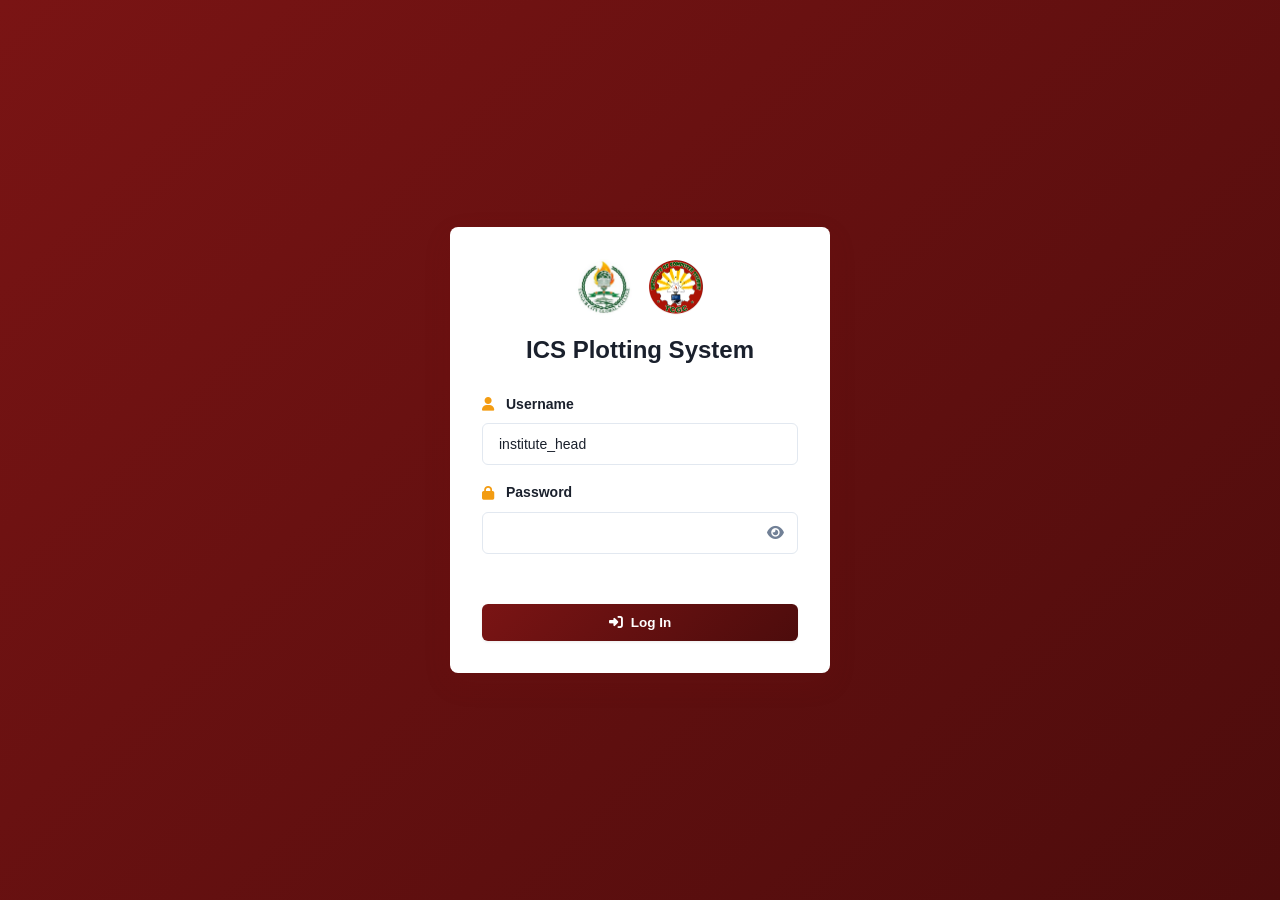
<file: index.html>
<!DOCTYPE html>
<html lang="en">
<head>
  <meta charset="UTF-8" />
  <meta name="viewport" content="width=device-width, initial-scale=1.0" />
  <title>TCGC ICS Plotting System</title>
  <link rel="stylesheet" href="https://cdnjs.cloudflare.com/ajax/libs/font-awesome/6.4.0/css/all.min.css">
  <link rel="stylesheet" href="assets/css/style.css?v=4" />
</head>
<body>
  <!-- Login Screen -->
  <section id="loginScreen" class="login-screen">
    <div class="login-card">
      <div class="brand-logos">
        <img src="assets/img/tcgc-logo.jpg" alt="TCGC Logo" />
        <img src="assets/img/ics-logo.png" alt="ICS Logo" />
      </div>
      <h2>ICS Plotting System</h2>
      <form id="loginForm">
        <div class="form-group">
          <label for="loginUsername"><i class="fas fa-user"></i> Username</label>
          <input id="loginUsername" value="institute_head" autocomplete="username" required />
        </div>
        <div class="form-group">
          <label for="loginPassword"><i class="fas fa-lock"></i> Password</label>
          <div class="field-wrap">
            <input id="loginPassword" type="password" autocomplete="current-password" required />
            <button id="togglePasswordBtn" class="password-toggle" type="button" aria-label="Show password" aria-pressed="false"><i class="fas fa-eye"></i></button>
          </div>
        </div>
        <p id="loginError" class="login-error"></p>
        <button id="loginSubmitBtn" class="btn btn-primary full-width" type="submit">
          <i class="fas fa-right-to-bracket"></i> Log In
        </button>
      </form>
    </div>
  </section>

  <!-- Toast Notifications -->
  <div id="toastContainer" class="toast-container" aria-live="polite" aria-atomic="false"></div>

  <!-- Confirm Dialog -->
  <div id="confirmOverlay" class="modal-overlay hidden">
    <div class="modal modal-sm">
      <div class="modal-header">
        <h3><i class="fas fa-triangle-exclamation"></i> <span id="confirmTitle">Confirm</span></h3>
        <button class="modal-close" type="button" onclick="closeConfirm(false)" aria-label="Close dialog"><i class="fas fa-xmark"></i></button>
      </div>
      <div class="confirm-body">
        <i class="fas fa-circle-exclamation"></i>
        <p id="confirmMessage">Are you sure?</p>
      </div>
      <div class="modal-footer">
        <button class="btn btn-secondary" type="button" onclick="closeConfirm(false)">Cancel</button>
        <button id="confirmAcceptBtn" class="btn btn-danger btn-solid" type="button" onclick="closeConfirm(true)"><i class="fas fa-trash"></i> Delete</button>
      </div>
    </div>
  </div>

  <!-- Instructor/duplicate-component conflict dialog (Lecture/Laboratory must
       share one instructor; a component can't be plotted twice) -->
  <div id="modalInstructorConflict" class="modal-overlay hidden">
    <div class="modal modal-sm">
      <div class="modal-header">
        <h3 id="instructorConflictTitle"><i class="fas fa-user-lock"></i> Instructor Conflict</h3>
        <button class="modal-close" type="button" onclick="closeInstructorConflictModal()" aria-label="Close dialog"><i class="fas fa-xmark"></i></button>
      </div>
      <div class="confirm-body">
        <i class="fas fa-circle-exclamation"></i>
        <p id="instructorConflictMessage">Are you sure?</p>
      </div>
      <div class="modal-footer">
        <button class="btn btn-secondary" type="button" onclick="closeInstructorConflictModal()">Cancel</button>
        <button id="instructorConflictViewBtn" class="btn btn-primary" type="button"><i class="fas fa-eye"></i> View Existing Schedule</button>
      </div>
    </div>
  </div>

  <!-- Quick Edit popover: clicking a single Set/Day/Time/Room cell on an
       ALREADY-scheduled Course Offering row opens this instead of navigating
       to the Plot Schedule form -- edits just that one field in place. -->
  <div id="modalQuickEdit" class="modal-overlay hidden">
    <div class="modal modal-sm">
      <div class="modal-header">
        <h3 id="quickEditTitle"><i class="fas fa-pen"></i> Quick Edit</h3>
        <button class="modal-close" type="button" onclick="closeQuickEditModal()" aria-label="Close dialog"><i class="fas fa-xmark"></i></button>
      </div>
      <div class="modal-body form-grid" id="quickEditBody"></div>
      <div class="modal-footer">
        <button class="btn btn-secondary" type="button" onclick="closeQuickEditModal()">Cancel</button>
        <button id="quickEditSaveBtn" class="btn btn-primary" type="button" onclick="submitQuickEdit()"><i class="fas fa-check"></i> Save</button>
      </div>
    </div>
  </div>

  <!-- Main App Shell -->
  <div id="appShell" class="hidden">

  <button id="sidebarToggleBtn" class="sidebar-toggle" type="button" aria-label="Toggle navigation">
    <i class="fas fa-bars"></i>
  </button>
  <div id="sidebarOverlay" class="sidebar-overlay"></div>

  <!-- Sidebar Navigation -->
  <aside class="sidebar" id="sidebar">
    <div class="brand">
      <img src="assets/img/tcgc-logo.jpg" alt="TCGC Logo" />
      <img src="assets/img/ics-logo.png" alt="ICS Logo" />
    </div>
    <div class="sidebar-header">
      <h2>ICS Plotting System</h2>
      <p class="small">Institute Head Dashboard</p>
    </div>
    <nav class="nav-menu">
      <div class="nav-group-label">Operations</div>
      <button class="nav-item active" data-view="dashboard">
        <i class="fas fa-chart-line"></i>
        <span>Dashboard</span>
      </button>
      <button class="nav-item" data-view="plotting">
        <i class="fas fa-calendar-alt"></i>
        <span>Plot Schedule</span>
      </button>
      <button class="nav-item" data-view="schedules">
        <i class="fas fa-list-check"></i>
        <span>Schedules</span>
      </button>
      <button class="nav-item" data-view="timetables">
        <i class="fas fa-table-cells"></i>
        <span>Timetables</span>
      </button>

      <div class="nav-group-label">Management</div>
      <button class="nav-item" data-view="courses">
        <i class="fas fa-book"></i>
        <span>Courses</span>
      </button>
      <button class="nav-item" data-view="blocks">
        <i class="fas fa-layer-group"></i>
        <span>Blocks</span>
      </button>
      <button class="nav-item" data-view="faculty">
        <i class="fas fa-chalkboard-user"></i>
        <span>Faculty</span>
      </button>
      <button class="nav-item" data-view="rooms">
        <i class="fas fa-door-open"></i>
        <span>Rooms</span>
      </button>
      <button class="nav-item" data-view="assignments">
        <i class="fas fa-user-tie"></i>
        <span>Faculty Assignments</span>
      </button>
    </nav>
    <div class="sidebar-footer">
      <button id="logoutBtn" class="logout-btn" type="button">
        <i class="fas fa-right-from-bracket"></i> Log Out
      </button>
    </div>
  </aside>

  <!-- Main Content -->
  <main class="main">
    <!-- Top Bar -->
    <header class="topbar">
      <div class="topbar-content">
        <h1>Tangub City Global College</h1>
        <p>Institute of Computer Studies — Manual Plotting with Conflict Detection</p>
      </div>
    </header>

    <!-- Legacy alert box (kept hidden; toasts are used instead) -->
    <section id="alert" class="alert-box hidden"></section>

    <!-- Print-only container. printReportPreview() copies the report preview in here
         and turns on body.printing-report so it is the only thing that prints. -->
    <div id="printReportRoot" class="print-report-root"></div>

    <!-- Dashboard View -->
    <section id="dashboard" class="view active">
      <div class="section-header">
        <div class="section-header-text">
          <h2><i class="fas fa-chart-line"></i> Dashboard Overview</h2>
          <p>System statistics</p>
        </div>
      </div>

      <!-- Statistics Cards -->
      <div class="stats-grid" id="stats"></div>

      <!-- Quick actions -->
      <div class="quick-actions-bar">
        <button class="quick-action-btn" type="button" data-quick-nav="plotting">
          <i class="fas fa-calendar-plus"></i> Plot a New Schedule
        </button>
        <button class="quick-action-btn" type="button" data-quick-open-modal="modalCourse">
          <i class="fas fa-book"></i> Add a Course
        </button>
        <button class="quick-action-btn" type="button" data-quick-open-modal="modalFaculty">
          <i class="fas fa-chalkboard-user"></i> Add Faculty
        </button>
        <button class="quick-action-btn" type="button" data-quick-open-modal="modalAssignment">
          <i class="fas fa-user-tie"></i> Assign Faculty to Course
        </button>
      </div>

      <!-- Weekly Overview (left) + Schedule Health and Needs Attention (right) -->
      <div class="insight-grid">
        <div class="card insight-span2">
          <div class="card-header">
            <div class="card-header-text">
              <h3><i class="fas fa-table-cells"></i> Weekly Schedule Overview</h3>
              <p>Quick view of scheduled, open, and conflicting periods</p>
            </div>
          </div>
          <div class="weekly-overview-wrap">
            <div class="weekly-overview" id="weeklyOverview"></div>
            <div class="weekly-legend">
              <span><i class="legend-dot legend-scheduled"></i> Scheduled</span>
              <span><i class="legend-dot legend-conflict"></i> Conflict</span>
              <span><i class="legend-dot legend-empty"></i> No Schedule</span>
            </div>
          </div>
        </div>

        <div class="insight-side">
          <div class="card">
            <div class="card-header">
              <div class="card-header-text">
                <h3><i class="fas fa-heart-pulse"></i> Schedule Health</h3>
                <p>Overall status of your schedule plotting</p>
              </div>
            </div>
            <div id="scheduleHealth"></div>
          </div>

          <div class="card">
            <div class="card-header">
              <div class="card-header-text">
                <h3><i class="fas fa-triangle-exclamation"></i> Needs Attention</h3>
                <p>Items that may require your action</p>
              </div>
            </div>
            <div id="needsAttention"></div>
          </div>
        </div>
      </div>

      <!-- Recent Activity -->
      <div class="card activity-card">
        <div class="card-header">
          <div class="card-header-text">
            <h3><i class="fas fa-clock-rotate-left"></i> Recent Activity</h3>
            <p>Latest additions across the system</p>
          </div>
        </div>
        <div class="activity-list" id="activityList"></div>
      </div>
    </section>

    <!-- Plot Schedule View -->
    <section id="plotting" class="view">
      <div class="section-header no-print">
        <div class="section-header-text">
          <h2><i class="fas fa-calendar-plus"></i> Plot Subject Offering</h2>
          <p>Plot every required component (Lecture, and Laboratory when applicable) for one Course + Block (or SPARE) + Academic Year in a single save</p>
        </div>
        <button type="button" class="print-btn" onclick="previewOffering()" title="Preview the Course Offering table below before printing">
          <i class="fas fa-print"></i> <span>Print Preview</span>
        </button>
      </div>

      <div class="card">
        <form id="scheduleForm" class="form-grid">

          <div class="form-section" id="scheduleSubjectOfferingSection">
            <div class="form-section-title"><i class="fas fa-clipboard-list"></i> Subject Offering</div>

            <div class="form-group">
              <label for="scheduleSchoolYear">
                <i class="fas fa-calendar-week"></i> Academic Year
                <span class="required">*</span>
              </label>
              <input id="scheduleSchoolYear" type="text" pattern="\d{4}-\d{4}" placeholder="e.g. 2026-2027" required />
            </div>

            <div class="form-group">
              <label for="scheduleYearLevel">
                <i class="fas fa-graduation-cap"></i> Year Level
                <span class="required">*</span>
              </label>
              <select id="scheduleYearLevel" required>
                <option value="">Select year level</option>
                <option value="1">1st Year</option>
                <option value="2">2nd Year</option>
                <option value="3">3rd Year</option>
                <option value="4">4th Year</option>
              </select>
            </div>

            <div class="form-group">
              <label for="scheduleSemester">
                <i class="fas fa-layer-group"></i> Semester
                <span class="required">*</span>
              </label>
              <select id="scheduleSemester" required>
                <option value="">Select semester</option>
                <option value="first_semester">First Semester</option>
                <option value="second_semester">Second Semester</option>
                <option value="summer">Summer</option>
              </select>
            </div>

            <div class="form-group" style="display:none;">
              <label for="scheduleTarget">
                <i class="fas fa-layer-group"></i> Block
                <span class="required">*</span>
              </label>
              <select id="scheduleTarget" required disabled>
                <option value="">Select a year level first</option>
              </select>
            </div>

            <div class="form-group" style="display:none;">
              <label for="scheduleCourseSearch">
                <i class="fas fa-book"></i> Course
                <span class="required">*</span>
              </label>
              <div class="combobox" id="scheduleCourseCombobox">
                <input
                  type="text"
                  id="scheduleCourseSearch"
                  class="combobox-input"
                  autocomplete="off"
                  role="combobox"
                  aria-expanded="false"
                  aria-controls="scheduleCourseList"
                  aria-autocomplete="list"
                  placeholder="Select a block first"
                  disabled />
                <select id="scheduleCourse" class="combobox-source" required tabindex="-1" aria-hidden="true"></select>
                <div class="combobox-panel hidden" id="scheduleCourseList" role="listbox"></div>
              </div>
            </div>
          </div>

          <div class="form-section" id="offeringOverviewSection">
            <div class="form-section-title"><i class="fas fa-table-list"></i> Course Offering</div>
            <p class="field-hint full-width">Pick an Academic Year, Year Level, and Semester above to see that semester's Block courses only -- First Semester, Second Semester, and Summer are kept separate. Click an unscheduled row to plot it, or click a Set/Day/Time/Room cell on a scheduled row to quick-edit just that field.</p>
            <div id="offeringOverview" class="full-width"></div>
          </div>

          <!-- Anchor marking where Faculty Assignment / Components / the
               Save buttons normally live in the page. openPlotScheduleModal()
               moves those three pieces in front of this marker into the
               popover below, and restores them right back here on close. -->
          <div id="scheduleSectionsAnchor"></div>

          <div class="form-section hidden" id="facultyAssignmentSection">
            <div class="form-section-title"><i class="fas fa-chalkboard-user"></i> Faculty Assignment</div>

            <div class="form-group">
              <label for="scheduleFaculty">
                <i class="fas fa-chalkboard-user"></i> Instructor
                <span class="optional-tag">(optional)</span>
                <span id="facultyLockBadge" class="lock-badge hidden"><i class="fas fa-lock"></i> Inherited</span>
              </label>
              <select id="scheduleFaculty" title="Select a course first" disabled>
                <option value="">Select course first</option>
              </select>
              <p class="field-hint" id="facultyHint">🔒 Select a course first. Instructor is optional.</p>
              <label class="assign-also hidden" id="assignAlsoWrap">
                <input type="checkbox" id="assignAlsoCheck" />
                <span id="assignAlsoText"></span>
              </label>
            </div>
          </div>

          <div class="form-section hidden" id="componentsSection">
            <div class="form-section-title"><i class="fas fa-layer-group"></i> Components</div>
            <p class="field-hint full-width" id="componentsStatus">🔒 Select a course, block, and academic year first to see the required components.</p>

            <!-- One block per possible component. Both are always present in
                 the DOM; JS shows/hides each based on the selected course's
                 lec_units/lab_units and locks/unlocks it based on whether it
                 already has a saved schedule for this exact offering. -->
            <div class="component-block hidden" id="componentBlock_lecture" data-component="lecture">
              <div class="component-block-header">
                <span class="component-status-icon" id="componentStatusIcon_lecture"><i class="fas fa-circle"></i></span>
                <span class="component-block-title">Lecture</span>
                <span class="component-summary" id="componentSummary_lecture"></span>
                <button type="button" class="btn btn-secondary btn-sm component-edit-btn hidden" id="componentEditBtn_lecture" onclick="unlockComponentBlock('lecture')">
                  <i class="fas fa-pen"></i> Edit
                </button>
              </div>

              <div class="component-fields form-grid" id="componentFields_lecture">
                <div class="form-group">
                  <label for="setType_lecture"><i class="fas fa-cogs"></i> Set Type <span class="required">*</span></label>
                  <select id="setType_lecture" required>
                    <option value="set_0">SET 0 — Always F2F</option>
                    <option value="set_1">SET 1 — F2F / Online Rotation</option>
                    <option value="set_2">SET 2 — Online / F2F Rotation</option>
                  </select>
                  <p class="field-hint" id="setTypeHint_lecture"></p>
                </div>

                <div class="form-group full-width">
                  <label for="dayOfWeek_lecture"><i class="fas fa-calendar-days"></i> Day Pattern <span class="required">*</span></label>
                  <select id="dayOfWeek_lecture" required>
                    <option value="MWF">MWF - Monday/Wednesday/Friday</option>
                    <option value="TTH">TTH - Tuesday/Thursday</option>
                    <option value="MW">MW - Monday/Wednesday</option>
                    <option value="TF">TF - Tuesday/Friday</option>
                    <option value="Saturday">Saturday only</option>
                    <option value="Custom">Custom Days (choose below)</option>
                  </select>
                  <div id="customDaysRow_lecture" class="custom-days-row hidden">
                    <label class="day-checkbox"><input type="checkbox" value="Monday" /> Mon</label>
                    <label class="day-checkbox"><input type="checkbox" value="Tuesday" /> Tue</label>
                    <label class="day-checkbox"><input type="checkbox" value="Wednesday" /> Wed</label>
                    <label class="day-checkbox"><input type="checkbox" value="Thursday" /> Thu</label>
                    <label class="day-checkbox"><input type="checkbox" value="Friday" /> Fri</label>
                    <label class="day-checkbox"><input type="checkbox" value="Saturday" /> Sat</label>
                    <label class="day-checkbox"><input type="checkbox" value="Sunday" /> Sun</label>
                  </div>
                </div>

                <div class="form-group">
                  <label for="startTime_lecture"><i class="fas fa-clock"></i> Start Time <span class="required">*</span></label>
                  <select id="startTime_lecture" required></select>
                </div>

                <div class="form-group">
                  <label for="scheduleDuration_lecture"><i class="fas fa-hourglass-half"></i> Duration per day <span class="required">*</span></label>
                  <select id="scheduleDuration_lecture" required>
                    <option value="30">30 Minutes</option>
                    <option value="60" selected>1 Hour</option>
                    <option value="90">1 Hour 30 Minutes</option>
                    <option value="120">2 Hours</option>
                    <option value="150">2 Hours 30 Minutes</option>
                    <option value="180">3 Hours</option>
                    <option value="210">3 Hours 30 Minutes</option>
                    <option value="240">4 Hours</option>
                    <option value="270">4 Hours 30 Minutes</option>
                    <option value="300">5 Hours</option>
                    <option value="custom">Custom (set end time manually)</option>
                  </select>
                  <p class="field-hint" id="durationPerDayHint_lecture">Applies to each selected meeting day. It is not tied to the course units.</p>
                  <p class="field-hint hidden" id="customDurationHint_lecture">Custom: pick your own End Time below instead of a fixed duration.</p>
                </div>

                <div class="form-group">
                  <label for="endTime_lecture"><i class="fas fa-clock"></i> End Time <span class="required">*</span> <span class="auto-computed-tag" id="endTimeAutoTag_lecture">Auto-computed</span></label>
                  <select id="endTime_lecture" required disabled></select>
                </div>

                <div class="form-group full-width">
                  <div id="weeklyHoursSummary_lecture" class="weekly-hours-summary"></div>
                </div>

                <div class="form-group">
                  <label for="scheduleRoom_lecture"><i class="fas fa-door-open"></i> Room <span class="optional-tag">(optional)</span> <span class="required hidden" id="roomRequiredMark_lecture">*</span></label>
                  <select id="scheduleRoom_lecture"></select>
                  <p class="field-hint hidden" id="roomRequiredHint_lecture"></p>
                </div>

                <div class="form-group full-width">
                  <label for="notes_lecture"><i class="fas fa-sticky-note"></i> Notes</label>
                  <input id="notes_lecture" placeholder="Add optional notes..." />
                </div>

                <div class="form-group full-width">
                  <div id="conflictPreview_lecture" class="conflict-preview"></div>
                </div>
              </div>
            </div>

            <div class="component-block hidden" id="componentBlock_laboratory" data-component="laboratory">
              <div class="component-block-header">
                <span class="component-status-icon" id="componentStatusIcon_laboratory"><i class="fas fa-circle"></i></span>
                <span class="component-block-title">Laboratory</span>
                <span class="component-summary" id="componentSummary_laboratory"></span>
                <button type="button" class="btn btn-secondary btn-sm component-edit-btn hidden" id="componentEditBtn_laboratory" onclick="unlockComponentBlock('laboratory')">
                  <i class="fas fa-pen"></i> Edit
                </button>
              </div>

              <div class="component-fields form-grid" id="componentFields_laboratory">
                <div class="form-group">
                  <label for="setType_laboratory"><i class="fas fa-cogs"></i> Set Type <span class="required">*</span></label>
                  <select id="setType_laboratory" required>
                    <option value="set_0">SET 0 — Always F2F</option>
                    <option value="set_1">SET 1 — F2F / Online Rotation</option>
                    <option value="set_2">SET 2 — Online / F2F Rotation</option>
                  </select>
                  <p class="field-hint" id="setTypeHint_laboratory"></p>
                </div>

                <div class="form-group full-width">
                  <label for="dayOfWeek_laboratory"><i class="fas fa-calendar-days"></i> Day Pattern <span class="required">*</span></label>
                  <select id="dayOfWeek_laboratory" required>
                    <option value="MWF">MWF - Monday/Wednesday/Friday</option>
                    <option value="TTH">TTH - Tuesday/Thursday</option>
                    <option value="MW">MW - Monday/Wednesday</option>
                    <option value="TF">TF - Tuesday/Friday</option>
                    <option value="Saturday">Saturday only</option>
                    <option value="Custom">Custom Days (choose below)</option>
                  </select>
                  <div id="customDaysRow_laboratory" class="custom-days-row hidden">
                    <label class="day-checkbox"><input type="checkbox" value="Monday" /> Mon</label>
                    <label class="day-checkbox"><input type="checkbox" value="Tuesday" /> Tue</label>
                    <label class="day-checkbox"><input type="checkbox" value="Wednesday" /> Wed</label>
                    <label class="day-checkbox"><input type="checkbox" value="Thursday" /> Thu</label>
                    <label class="day-checkbox"><input type="checkbox" value="Friday" /> Fri</label>
                    <label class="day-checkbox"><input type="checkbox" value="Saturday" /> Sat</label>
                    <label class="day-checkbox"><input type="checkbox" value="Sunday" /> Sun</label>
                  </div>
                </div>

                <div class="form-group">
                  <label for="startTime_laboratory"><i class="fas fa-clock"></i> Start Time <span class="required">*</span></label>
                  <select id="startTime_laboratory" required></select>
                </div>

                <div class="form-group">
                  <label for="scheduleDuration_laboratory"><i class="fas fa-hourglass-half"></i> Duration per day <span class="required">*</span></label>
                  <select id="scheduleDuration_laboratory" required>
                    <option value="30">30 Minutes</option>
                    <option value="60" selected>1 Hour</option>
                    <option value="90">1 Hour 30 Minutes</option>
                    <option value="120">2 Hours</option>
                    <option value="150">2 Hours 30 Minutes</option>
                    <option value="180">3 Hours</option>
                    <option value="210">3 Hours 30 Minutes</option>
                    <option value="240">4 Hours</option>
                    <option value="270">4 Hours 30 Minutes</option>
                    <option value="300">5 Hours</option>
                    <option value="custom">Custom (set end time manually)</option>
                  </select>
                  <p class="field-hint" id="durationPerDayHint_laboratory">Applies to each selected meeting day. It is not tied to the course units.</p>
                  <p class="field-hint hidden" id="customDurationHint_laboratory">Custom: pick your own End Time below instead of a fixed duration.</p>
                </div>

                <div class="form-group">
                  <label for="endTime_laboratory"><i class="fas fa-clock"></i> End Time <span class="required">*</span> <span class="auto-computed-tag" id="endTimeAutoTag_laboratory">Auto-computed</span></label>
                  <select id="endTime_laboratory" required disabled></select>
                </div>

                <div class="form-group full-width">
                  <div id="weeklyHoursSummary_laboratory" class="weekly-hours-summary"></div>
                </div>

                <div class="form-group">
                  <label for="scheduleRoom_laboratory"><i class="fas fa-door-open"></i> Room <span class="optional-tag">(optional)</span> <span class="required hidden" id="roomRequiredMark_laboratory">*</span></label>
                  <select id="scheduleRoom_laboratory"></select>
                  <p class="field-hint hidden" id="roomRequiredHint_laboratory"></p>
                </div>

                <div class="form-group full-width">
                  <label for="notes_laboratory"><i class="fas fa-sticky-note"></i> Notes</label>
                  <input id="notes_laboratory" placeholder="Add optional notes..." />
                </div>

                <div class="form-group full-width">
                  <div id="conflictPreview_laboratory" class="conflict-preview"></div>
                </div>
              </div>
            </div>
          </div>

          <div class="form-actions hidden" id="scheduleFormActions">
            <button id="scheduleCancelBtn" class="btn btn-secondary hidden" type="button" onclick="requestCancelEdit('schedules')">
              <i class="fas fa-xmark"></i> Cancel Edit
            </button>
            <button id="scheduleSubmitBtn" class="btn btn-primary" type="submit" form="scheduleForm">
              <i class="fas fa-save"></i> Save Schedule
            </button>
          </div>

          <!-- Plot Schedule popover: clicking an unscheduled Course Offering
               row opens this. openPlotScheduleModal() relocates the real
               Faculty Assignment + Components sections (and the Save/Cancel
               buttons above) into #plotScheduleBody, so every existing
               validation/conflict/faculty-inheritance rule keeps working
               unchanged -- only WHERE it's shown changes, not the logic. -->
          <div id="modalPlotSchedule" class="modal-overlay hidden">
            <div class="modal">
              <div class="modal-header">
                <h3><i class="fas fa-calendar-plus"></i> Plot Schedule</h3>
                <button class="modal-close" type="button" onclick="closePlotScheduleModal()" aria-label="Close dialog"><i class="fas fa-xmark"></i></button>
              </div>
              <div class="modal-body" id="plotScheduleBody"></div>
            </div>
          </div>
        </form>
      </div>
    </section>

    <!-- Schedules View -->
    <section id="schedules" class="view">
      <div class="section-header no-print">
        <div class="section-header-text">
          <h2><i class="fas fa-list-check"></i> Schedule List</h2>
          <p>View and manage all plotted schedules</p>
        </div>
      </div>
      <div class="page-tabs no-print">
        <button type="button" class="page-tab active" data-pane-target="main"><i class="fas fa-list-check"></i> Schedule List</button>
        <button type="button" class="page-tab" data-pane-target="report"><i class="fas fa-user-slash"></i> Incomplete Assignments</button>
      </div>

      <div data-pane="main">
      <div class="card no-print">
        <div class="card-header">
          <div class="card-header-text">
            <h3><i class="fas fa-filter"></i> Filter</h3>
          </div>
        </div>
        <div class="form-grid">
          <div class="form-group">
            <label for="filterSchoolYear"><i class="fas fa-calendar-week"></i> Academic Year</label>
            <select id="filterSchoolYear"><option value="">All Academic Years</option></select>
          </div>
          <div class="form-group">
            <label for="filterYear"><i class="fas fa-graduation-cap"></i> Year Level</label>
            <select id="filterYear">
              <option value="">All Year Levels</option>
              <option value="1">1st Year</option>
              <option value="2">2nd Year</option>
              <option value="3">3rd Year</option>
              <option value="4">4th Year</option>
            </select>
          </div>
          <div class="form-group">
            <label for="filterSemester"><i class="fas fa-calendar"></i> Semester</label>
            <select id="filterSemester">
              <option value="">All Semesters</option>
              <option value="first_semester">First Semester</option>
              <option value="second_semester">Second Semester</option>
              <option value="summer">Summer</option>
            </select>
          </div>
          <div class="form-group">
            <label for="filterTarget"><i class="fas fa-layer-group"></i> Block</label>
            <select id="filterTarget"><option value="">All Blocks</option></select>
          </div>
          <div class="form-group">
            <label for="filterFaculty"><i class="fas fa-chalkboard-user"></i> Faculty</label>
            <select id="filterFaculty"><option value="">All Faculty</option></select>
          </div>
          <div class="form-actions">
            <button id="clearFiltersBtn" class="btn btn-secondary" type="button">
              <i class="fas fa-filter-circle-xmark"></i> Clear Filters
            </button>
          </div>
        </div>
      </div>
      <div class="card">
        <div class="table-toolbar">
          <div class="table-search">
            <i class="fas fa-search"></i>
            <input id="schedulesSearch" placeholder="Search course, faculty, block..." />
          </div>
          <button class="print-btn" type="button" onclick="previewClassSchedule()" title="Preview the list below (same filters and search) before printing">
            <i class="fas fa-print"></i> <span>Print Preview</span>
          </button>
        </div>
        <div class="table-responsive">
          <table id="schedulesTable"></table>
        </div>
        <div class="pagination-bar" id="schedulesTablePagination"></div>
      </div>
      </div>

      <div data-pane="report" class="hidden" id="reportPane_incompleteAssignments"></div>
    </section>

    <!-- Timetables View -->
    <section id="timetables" class="view">
      <div class="section-header no-print">
        <div class="section-header-text">
          <h2><i class="fas fa-table-cells"></i> Timetables</h2>
          <p>Printable weekly schedule by block or by faculty</p>
        </div>
        <button class="print-btn" onclick="previewTimetable()" title="Preview this timetable before printing">
          <i class="fas fa-print"></i> <span>Print Preview</span>
        </button>
      </div>

      <div class="card timetable-controls">
        <div class="timetable-tabs">
          <button class="timetable-tab active" data-tt-mode="block" type="button">
            <i class="fas fa-layer-group"></i> By Block
          </button>
          <button class="timetable-tab" data-tt-mode="faculty" type="button">
            <i class="fas fa-chalkboard-user"></i> By Faculty
          </button>
        </div>
        <div class="form-grid">
          <div class="form-group">
            <label for="ttSchoolYear"><i class="fas fa-calendar-week"></i> Academic Year</label>
            <select id="ttSchoolYear"></select>
          </div>
          <div class="form-group">
            <label for="ttSemester"><i class="fas fa-calendar-day"></i> Semester</label>
            <select id="ttSemester">
              <option value="">All Semesters</option>
              <option value="first_semester">First Semester</option>
              <option value="second_semester">Second Semester</option>
              <option value="summer">Summer</option>
            </select>
          </div>
          <div class="form-group" id="ttTargetGroup">
            <label for="ttTarget"><i class="fas fa-layer-group"></i> Block</label>
            <select id="ttTarget"></select>
          </div>
          <div class="form-group hidden" id="ttFacultyGroup">
            <label for="ttFaculty"><i class="fas fa-chalkboard-user"></i> Faculty</label>
            <select id="ttFaculty"></select>
          </div>
        </div>
      </div>

      <div class="card hidden" id="ttSummaryCard">
        <div class="card-header">
          <div class="card-header-text">
            <h3><i class="fas fa-chart-simple"></i> Load Summary</h3>
          </div>
        </div>
        <div class="stats-grid tt-summary-grid" id="ttSummary"></div>
      </div>

      <div class="card">
        <div class="timetable-heading-row">
          <div id="ttHeading" class="timetable-heading"></div>
          <div class="tt-legend no-print" aria-label="Modality legend">
            <span class="tt-legend-item"><span class="tt-legend-dot tt-legend-f2f"></span>F2F = Face-to-Face</span>
            <span class="tt-legend-item"><span class="tt-legend-dot tt-legend-online"></span>ONLINE = Online</span>
          </div>
        </div>
        <div class="timetable-wrap">
          <div id="ttGrid" class="timetable-grid"></div>
        </div>
      </div>
    </section>

    <!-- Courses View -->
    <section id="courses" class="view">
      <div class="section-header">
        <div class="section-header-text">
          <h2><i class="fas fa-book"></i> Courses</h2>
          <p>Add and manage courses</p>
        </div>
      </div>

      <div class="page-tabs no-print">
        <button type="button" class="page-tab active" data-pane-target="main"><i class="fas fa-book"></i> Courses</button>
        <button type="button" class="page-tab" data-pane-target="report"><i class="fas fa-clipboard-question"></i> Unscheduled Courses</button>
      </div>

      <div data-pane="main">
      <div class="card">
        <div class="table-toolbar">
          <div class="table-search">
            <i class="fas fa-search"></i>
            <input id="coursesSearch" placeholder="Search code or title..." />
          </div>
          <select id="coursesYearFilter" aria-label="Filter by Year Level">
            <option value="">All Year Levels</option>
            <option value="1">1st Year</option>
            <option value="2">2nd Year</option>
            <option value="3">3rd Year</option>
            <option value="4">4th Year</option>
          </select>
          <button class="btn btn-secondary" type="button" onclick="triggerCsvImport('courses')">
            <i class="fas fa-file-csv"></i> Import CSV
          </button>
          <button class="btn btn-primary" type="button" onclick="openEntityModal('courses')">
            <i class="fas fa-plus"></i> Add Course
          </button>
        </div>
        <div class="table-responsive">
          <table id="coursesTable"></table>
        </div>
        <div class="pagination-bar" id="coursesTablePagination"></div>
      </div>
      </div>

      <div data-pane="report" class="hidden" id="reportPane_unscheduledCourses"></div>
    </section>

    <!-- Blocks View -->
    <section id="blocks" class="view">
      <div class="section-header">
        <div class="section-header-text">
          <h2><i class="fas fa-layer-group"></i> Blocks</h2>
          <p>Create and manage student blocks (Year Level &rarr; Block &rarr; Courses)</p>
        </div>
      </div>

      <div class="card">
        <div class="table-toolbar">
          <div class="table-search">
            <i class="fas fa-search"></i>
            <input id="blocksSearch" placeholder="Search block..." />
          </div>
          <button class="btn btn-secondary" type="button" onclick="triggerCsvImport('blocks')">
            <i class="fas fa-file-csv"></i> Import CSV
          </button>
          <button class="btn btn-primary" type="button" onclick="openAddBlockModal()">
            <i class="fas fa-plus"></i> Add Block
          </button>
        </div>
        <div class="table-responsive">
          <table id="blocksTable"></table>
        </div>
        <div class="pagination-bar" id="blocksTablePagination"></div>
      </div>
    </section>

    <!-- Faculty View -->
    <section id="faculty" class="view">
      <div class="section-header">
        <div class="section-header-text">
          <h2><i class="fas fa-chalkboard-user"></i> Faculty</h2>
          <p>Manage faculty members and their assignments</p>
        </div>
      </div>

      <div class="card">
        <div class="table-toolbar">
          <div class="table-search">
            <i class="fas fa-search"></i>
            <input id="facultySearch" placeholder="Search faculty name..." />
          </div>
          <button class="btn btn-primary" type="button" onclick="openEntityModal('faculty')">
            <i class="fas fa-plus"></i> Add Faculty
          </button>
        </div>
        <div class="table-responsive">
          <table id="facultyTable"></table>
        </div>
        <div class="pagination-bar" id="facultyTablePagination"></div>
      </div>
    </section>

    <!-- Rooms View -->
    <section id="rooms" class="view">
      <div class="section-header">
        <div class="section-header-text">
          <h2><i class="fas fa-door-open"></i> Rooms</h2>
          <p>Create and manage classroom resources</p>
        </div>
      </div>

      <div class="page-tabs no-print">
        <button type="button" class="page-tab active" data-pane-target="main"><i class="fas fa-door-open"></i> Rooms</button>
        <button type="button" class="page-tab" data-pane-target="report"><i class="fas fa-chart-simple"></i> Room Utilization</button>
      </div>

      <div data-pane="main">
      <div class="card">
        <div class="table-toolbar">
          <div class="table-search">
            <i class="fas fa-search"></i>
            <input id="roomsSearch" placeholder="Search room name..." />
          </div>
          <button class="btn btn-primary" type="button" onclick="openEntityModal('rooms')">
            <i class="fas fa-plus"></i> Add Room
          </button>
        </div>
        <div class="table-responsive">
          <table id="roomsTable"></table>
        </div>
        <div class="pagination-bar" id="roomsTablePagination"></div>
      </div>
      </div>

      <div data-pane="report" class="hidden" id="reportPane_roomUtilization"></div>
    </section>

    <!-- Faculty Courses View -->
    <section id="assignments" class="view">
      <div class="section-header">
        <div class="section-header-text">
          <h2><i class="fas fa-user-tie"></i> Faculty Course Assignments</h2>
          <p>Assign courses to faculty members</p>
        </div>
      </div>

      <div class="page-tabs no-print">
        <button type="button" class="page-tab active" data-pane-target="main"><i class="fas fa-user-tie"></i> Assignments</button>
        <button type="button" class="page-tab" data-pane-target="report"><i class="fas fa-clipboard-list"></i> Assignments Report</button>
      </div>

      <div data-pane="main">
      <div class="card">
        <div class="table-toolbar">
          <div class="table-search">
            <i class="fas fa-search"></i>
            <input id="assignmentsSearch" placeholder="Search faculty or course..." />
          </div>
          <button class="btn btn-primary" type="button" onclick="openEntityModal('assignments')">
            <i class="fas fa-plus"></i> Assign Course
          </button>
        </div>
        <div class="table-responsive">
          <table id="assignmentsTable"></table>
        </div>
        <div class="pagination-bar" id="assignmentsTablePagination"></div>
      </div>
      </div>

      <div data-pane="report" class="hidden" id="reportPane_facultyAssignments"></div>
    </section>
  </main>
  </div>

  <!-- ===================== MODALS (Add/Edit forms) ===================== -->

  <div class="modal-overlay hidden" id="modalCourse">
    <div class="modal">
      <div class="modal-header">
        <h3><i class="fas fa-book"></i> <span id="modalCourseTitle">Add Course</span></h3>
        <button class="modal-close" type="button" onclick="requestCloseEntityModal('courses')" aria-label="Close dialog"><i class="fas fa-xmark"></i></button>
      </div>
      <div class="modal-body">
        <form id="courseForm" class="form-grid">
          <div class="form-group">
            <label for="courseCode"><i class="fas fa-hashtag"></i> Code <span class="required">*</span></label>
            <input id="courseCode" required />
          </div>
          <div class="form-group">
            <label for="courseTitle"><i class="fas fa-heading"></i> Title <span class="required">*</span></label>
            <input id="courseTitle" required />
          </div>
          <div class="form-group">
            <label for="courseYear"><i class="fas fa-graduation-cap"></i> Year Level <span class="required">*</span></label>
            <select id="courseYear" required>
              <option value="">Select year level</option>
              <option value="1">1st Year</option>
              <option value="2">2nd Year</option>
              <option value="3">3rd Year</option>
              <option value="4">4th Year</option>
            </select>
          </div>
          <div class="form-group">
            <label for="courseSemester"><i class="fas fa-calendar"></i> Semester <span class="required">*</span></label>
            <select id="courseSemester">
              <option value="first_semester">First Semester</option>
              <option value="second_semester">Second Semester</option>
              <option value="summer">Summer</option>
            </select>
          </div>
          <div class="form-group">
            <label for="lecUnits"><i class="fas fa-edit"></i> Lec Units</label>
            <input id="lecUnits" type="number" min="0" step="0.5" value="0" />
          </div>
          <div class="form-group">
            <label for="labUnits"><i class="fas fa-flask"></i> Lab Units</label>
            <input id="labUnits" type="number" min="0" step="0.5" value="0" />
          </div>
          <div class="form-group">
            <label for="category"><i class="fas fa-tag"></i> Category <span class="required">*</span></label>
            <select id="category">
              <option value="major">Major</option>
              <option value="ge">General Education</option>
              <option value="elective">Elective</option>
              <option value="pathfit">PATH-FIT</option>
              <option value="nstp">NSTP</option>
              <option value="luxmundi">LuxMundi</option>
              <option value="other">Other</option>
            </select>
          </div>
          <div class="form-group">
            <label for="courseMaxStudents"><i class="fas fa-user-group"></i> Course Capacity</label>
            <input id="courseMaxStudents" type="number" min="1" step="1" />
            <p class="field-hint">Default: 30 if this course has a Laboratory component, 45 if it's pure lecture (Lab Units = 0). You can change it. Used for deciding when SPARE allocation is needed -- not enforced when plotting.</p>
          </div>
        </form>
      </div>
      <div class="modal-footer">
        <button class="btn btn-secondary" type="button" onclick="requestCloseEntityModal('courses')">Cancel</button>
        <button id="courseSubmitBtn" class="btn btn-primary" type="submit" form="courseForm">
          <i class="fas fa-plus"></i> Add Course
        </button>
      </div>
    </div>
  </div>

  <!-- Add Block: Year Level + Number of Blocks -> auto-generates "Block N" names, never typed by hand -->
  <div class="modal-overlay hidden" id="modalBlock">
    <div class="modal modal-sm">
      <div class="modal-header">
        <h3><i class="fas fa-layer-group"></i> Add Block</h3>
        <button class="modal-close" type="button" onclick="closeAddBlockModal()" aria-label="Close dialog"><i class="fas fa-xmark"></i></button>
      </div>
      <div class="modal-body">
        <form id="blockForm" class="form-grid">
          <div class="form-group">
            <label for="blockYearLevel"><i class="fas fa-graduation-cap"></i> Year Level <span class="required">*</span></label>
            <select id="blockYearLevel" required>
              <option value="">Select year level</option>
              <option value="1">1st Year</option>
              <option value="2">2nd Year</option>
              <option value="3">3rd Year</option>
              <option value="4">4th Year</option>
            </select>
          </div>
          <div class="form-group">
            <label for="numberOfBlocks"><i class="fas fa-hashtag"></i> Number of Blocks <span class="required">*</span></label>
            <input id="numberOfBlocks" type="number" min="1" max="20" value="1" required />
            <p class="field-hint">Blocks are auto-named Block 1, Block 2, ... and continue after any blocks that already exist for this year level.</p>
          </div>
        </form>
      </div>
      <div class="modal-footer">
        <button class="btn btn-secondary" type="button" onclick="closeAddBlockModal()">Cancel</button>
        <button id="blockSubmitBtn" class="btn btn-primary" type="submit" form="blockForm">
          <i class="fas fa-plus"></i> Create Blocks
        </button>
      </div>
    </div>
  </div>

  <!-- Rename a single block (block name only -- year level/numbering are structural) -->
  <div class="modal-overlay hidden" id="modalBlockRename">
    <div class="modal modal-sm">
      <div class="modal-header">
        <h3><i class="fas fa-pen"></i> Rename Block</h3>
        <button class="modal-close" type="button" onclick="closeBlockRenameModal()" aria-label="Close dialog"><i class="fas fa-xmark"></i></button>
      </div>
      <div class="modal-body">
        <form id="blockRenameForm" class="form-grid">
          <div class="form-group">
            <label for="blockRenameName"><i class="fas fa-tag"></i> Block Name <span class="required">*</span></label>
            <input id="blockRenameName" required />
          </div>
        </form>
      </div>
      <div class="modal-footer">
        <button class="btn btn-secondary" type="button" onclick="closeBlockRenameModal()">Cancel</button>
        <button id="blockRenameSubmitBtn" class="btn btn-primary" type="submit" form="blockRenameForm">
          <i class="fas fa-check"></i> Save
        </button>
      </div>
    </div>
  </div>

  <!-- Assign Courses to a Block: Year Level + Block -> pick Courses -->
  <div class="modal-overlay hidden" id="modalAssignBlockCourses">
    <div class="modal">
      <div class="modal-header">
        <h3><i class="fas fa-book"></i> Assign Courses — <span id="assignBlockCoursesLabel"></span></h3>
        <button class="modal-close" type="button" onclick="closeAssignBlockCoursesModal()" aria-label="Close dialog"><i class="fas fa-xmark"></i></button>
      </div>
      <div class="modal-body">
        <p class="field-hint">Only courses matching this block's Year Level are shown. The same course can be assigned to multiple blocks.</p>
        <div class="checklist" id="assignBlockCoursesList"></div>
      </div>
      <div class="modal-footer">
        <button class="btn btn-secondary" type="button" onclick="closeAssignBlockCoursesModal()">Cancel</button>
        <button id="assignBlockCoursesSubmitBtn" class="btn btn-primary" type="button" onclick="saveAssignBlockCourses()">
          <i class="fas fa-check"></i> Save Assignments
        </button>
      </div>
    </div>
  </div>


  <div class="modal-overlay hidden" id="modalFaculty">
    <div class="modal modal-sm">
      <div class="modal-header">
        <h3><i class="fas fa-chalkboard-user"></i> <span id="modalFacultyTitle">Add Faculty</span></h3>
        <button class="modal-close" type="button" onclick="requestCloseEntityModal('faculty')" aria-label="Close dialog"><i class="fas fa-xmark"></i></button>
      </div>
      <div class="modal-body">
        <form id="facultyForm" class="form-grid">
          <div class="form-group">
            <label for="facultyName"><i class="fas fa-user"></i> Faculty Name <span class="required">*</span></label>
            <input id="facultyName" required />
          </div>
          <div class="form-group">
            <label for="maxPreparations"><i class="fas fa-book-open"></i> Max Preparations <span class="required">*</span></label>
            <input id="maxPreparations" type="number" min="1" max="20" value="4" />
            <p class="field-hint">Between 1 and 20 course preparations.</p>
          </div>
          <div class="form-group form-check">
            <label for="facultyActive"><input id="facultyActive" type="checkbox" checked /> Available for new schedules</label>
          </div>
        </form>
      </div>
      <div class="modal-footer">
        <button class="btn btn-secondary" type="button" onclick="requestCloseEntityModal('faculty')">Cancel</button>
        <button id="facultySubmitBtn" class="btn btn-primary" type="submit" form="facultyForm">
          <i class="fas fa-plus"></i> Add Faculty
        </button>
      </div>
    </div>
  </div>

  <div class="modal-overlay hidden" id="modalRoom">
    <div class="modal modal-sm">
      <div class="modal-header">
        <h3><i class="fas fa-door-open"></i> <span id="modalRoomTitle">Add Room</span></h3>
        <button class="modal-close" type="button" onclick="requestCloseEntityModal('rooms')" aria-label="Close dialog"><i class="fas fa-xmark"></i></button>
      </div>
      <div class="modal-body">
        <form id="roomForm" class="form-grid">
          <div class="form-group">
            <label for="roomName"><i class="fas fa-door-open"></i> Room Name <span class="required">*</span></label>
            <input id="roomName" required />
          </div>
          <div class="form-group">
            <label for="roomType"><i class="fas fa-cogs"></i> Room Type <span class="required">*</span></label>
            <select id="roomType">
              <option value="lecture">Lecture</option>
              <option value="laboratory">Laboratory</option>
            </select>
          </div>
          <div class="form-group form-check">
            <label for="roomActive"><input id="roomActive" type="checkbox" checked /> Available for new schedules</label>
          </div>
        </form>
      </div>
      <div class="modal-footer">
        <button class="btn btn-secondary" type="button" onclick="requestCloseEntityModal('rooms')">Cancel</button>
        <button id="roomSubmitBtn" class="btn btn-primary" type="submit" form="roomForm">
          <i class="fas fa-plus"></i> Add Room
        </button>
      </div>
    </div>
  </div>

  <div class="modal-overlay hidden" id="modalAssignment">
    <div class="modal modal-assign">
      <div class="modal-header">
        <h3><i class="fas fa-user-tie"></i> <span id="modalAssignmentTitle">Assign Courses to Faculty</span></h3>
        <button class="modal-close" type="button" onclick="requestCloseEntityModal('assignments')" aria-label="Close dialog"><i class="fas fa-xmark"></i></button>
      </div>
      <div class="modal-body">
        <form id="facultyCourseForm" class="assign-form" novalidate>
          <div class="form-group">
            <label for="assignFaculty"><i class="fas fa-chalkboard-user"></i> Instructor <span class="required">*</span></label>
            <select id="assignFaculty" required></select>
          </div>

          <div class="form-group">
            <label><i class="fas fa-graduation-cap"></i> Year Level</label>
            <div class="year-chips" id="assignYearChips" role="group" aria-label="Filter courses by year level"></div>
          </div>

          <div class="form-group">
            <div class="assign-list-head">
              <label for="assignCourseFilter"><i class="fas fa-book"></i> Courses <span class="assign-count" id="assignSelectedCount">0 selected</span></label>
              <div class="assign-list-actions">
                <button type="button" class="btn btn-secondary btn-sm" id="assignSelectAllBtn">Select all shown</button>
                <button type="button" class="btn btn-secondary btn-sm" id="assignClearBtn">Clear</button>
              </div>
            </div>
            <input type="text" id="assignCourseFilter" class="assign-filter" placeholder="Filter by code or title..." autocomplete="off" />
            <div class="assign-course-grid" id="assignCourseChecklist"></div>
            <p class="field-hint">Courses this instructor already has are ticked and locked. Your picks are kept when you switch year level.</p>
          </div>
        </form>
      </div>
      <div class="modal-footer assign-footer">
        <label class="assign-direct" id="assignDirectWrap" title="Skips the review step and saves right away when you click Add.">
          <input type="checkbox" id="assignDirectSave" /> Save directly (skip confirmation)
        </label>
        <button class="btn btn-secondary" type="button" onclick="requestCloseEntityModal('assignments')">Cancel</button>
        <button id="assignmentSubmitBtn" class="btn btn-primary" type="submit" form="facultyCourseForm">
          <i class="fas fa-plus"></i> Add
        </button>
      </div>
    </div>
  </div>

  <!-- Confirmation step for Faculty Assignments: review the picked courses,
       uncheck any mistakes, then Confirm & Save. -->
  <div class="modal-overlay hidden" id="modalAssignConfirm">
    <div class="modal">
      <div class="modal-header">
        <h3><i class="fas fa-clipboard-check"></i> Confirm Assignment</h3>
        <button class="modal-close" type="button" onclick="closeAssignConfirm()" aria-label="Back to course list"><i class="fas fa-xmark"></i></button>
      </div>
      <div class="modal-body">
        <p id="assignConfirmIntro" class="assign-confirm-intro"></p>
        <div class="checklist" id="assignConfirmList"></div>
      </div>
      <div class="modal-footer">
        <button class="btn btn-secondary" type="button" onclick="closeAssignConfirm()"><i class="fas fa-arrow-left"></i> Back</button>
        <button id="assignConfirmSaveBtn" class="btn btn-primary" type="button"><i class="fas fa-check"></i> Confirm &amp; Save</button>
      </div>
    </div>
  </div>

  <!-- Print Preview popup, shared by every report. Shows the school header and the
       formatted report; the Print button here is the only thing that opens the
       browser print dialog. -->
  <div class="modal-overlay hidden" id="modalReportPreview">
    <div class="modal modal-xl">
      <div class="modal-header">
        <h3><i class="fas fa-print"></i> Print Preview</h3>
        <button class="modal-close" type="button" onclick="closeReportPreview()" aria-label="Close preview"><i class="fas fa-xmark"></i></button>
      </div>
      <div class="modal-body report-preview-body">
        <div id="reportPreviewDoc" class="rp-doc"></div>
      </div>
      <div class="modal-footer">
        <button class="btn btn-secondary" type="button" onclick="closeReportPreview()">Close</button>
        <button id="reportPreviewPrintBtn" class="btn btn-primary" type="button"><i class="fas fa-print"></i> Print</button>
      </div>
    </div>
  </div>

  <!-- Hidden file pickers for CSV Import (Courses / Blocks). One shared
       results modal reports what got imported and lists any skipped rows. -->
  <input type="file" id="importFileInput" accept=".csv,text/csv" class="hidden" aria-label="Choose CSV file to import" />

  <div class="modal-overlay hidden" id="modalImport">
    <div class="modal modal-sm">
      <div class="modal-header">
        <h3><i class="fas fa-file-csv"></i> <span id="modalImportTitle">Import CSV</span></h3>
        <button class="modal-close" type="button" onclick="closeImportModal()" aria-label="Close dialog"><i class="fas fa-xmark"></i></button>
      </div>
      <div class="modal-body">
        <p id="importIntro" class="field-hint"></p>
        <p>
          <a href="#" id="importTemplateLink" onclick="return false;"><i class="fas fa-download"></i> Download CSV template</a>
        </p>
        <div id="importResults" class="hidden">
          <p id="importSummary" style="font-weight:600;"></p>
          <ul id="importErrorList" style="max-height:220px; overflow-y:auto; margin:0; padding-left:1.1em;"></ul>
        </div>
        <div id="importLoading" class="hidden field-hint"><i class="fas fa-spinner fa-spin"></i> Importing, please wait...</div>
      </div>
      <div class="modal-footer">
        <button class="btn btn-secondary" type="button" onclick="closeImportModal()">Close</button>
        <button id="importChooseFileBtn" class="btn btn-primary" type="button" onclick="$('importFileInput').click()">
          <i class="fas fa-upload"></i> Choose CSV File
        </button>
      </div>
    </div>
  </div>

  <script src="assets/js/app.js"></script>
</body>
</html>
</file>
<file: assets/css/style.css>
/* =====================================================
   TCGC ICS Plotting System - Enhanced UI
   Modern, Clean, Professional Design
   ===================================================== */

:root {
  /* Primary Colors */
  --primary: #7a1414;
  --primary-dark: #4d0c0c;
  --primary-light: #c74b4b;
  --accent: #f39c12;

  /* Semantic Colors */
  --success: #27ae60;
  --danger: #e74c3c;
  --warning: #f39c12;
  --info: #3498db;

  /* Neutral Colors */
  --bg-primary: #f8f9fa;
  --bg-secondary: #ffffff;
  --bg-tertiary: #f3f4f6;
  --text-primary: #1a202c;
  --text-secondary: #4a5568;
  --text-light: #718096;
  --border: #e2e8f0;

  /* Shadows */
  --shadow-sm: 0 1px 3px rgba(0, 0, 0, 0.08);
  --shadow-md: 0 4px 12px rgba(0, 0, 0, 0.12);
  --shadow-lg: 0 10px 28px rgba(122, 20, 20, 0.12);

  /* Spacing */
  --spacing-xs: 4px;
  --spacing-sm: 8px;
  --spacing-md: 12px;
  --spacing-lg: 16px;
  --spacing-xl: 24px;
  --spacing-2xl: 32px;

  /* Border Radius */
  --radius-sm: 4px;
  --radius-md: 6px;
  --radius-lg: 8px;
  --radius-xl: 10px;

  /* Transitions */
  --transition: all 0.2s cubic-bezier(0.4, 0, 0.2, 1);
}

/* =====================================================
   GLOBAL STYLES
   ===================================================== */

* {
  margin: 0;
  padding: 0;
  box-sizing: border-box;
}

html {
  scroll-behavior: smooth;
}

body {
  font-family: -apple-system, BlinkMacSystemFont, 'Segoe UI', Roboto, 'Helvetica Neue', Arial, sans-serif;
  background: var(--bg-primary);
  color: var(--text-primary);
  line-height: 1.6;
}

/* Consistent focus-visible ring across all interactive elements (accessibility) */
a:focus-visible,
button:focus-visible,
input:focus-visible,
select:focus-visible,
[tabindex]:focus-visible {
  outline: 2.5px solid var(--accent);
  outline-offset: 2px;
}

/* =====================================================
   SIDEBAR
   ===================================================== */

.sidebar {
  position: fixed;
  inset: 0 auto 0 0;
  width: 264px;
  height: 100vh;
  background: linear-gradient(135deg, var(--primary) 0%, var(--primary-dark) 100%);
  color: white;
  overflow-y: auto;
  overflow-x: hidden;
  z-index: 1000;
  box-shadow: 4px 0 16px rgba(0, 0, 0, 0.15);
  display: flex;
  flex-direction: column;
}

.brand {
  display: flex;
  gap: var(--spacing-md);
  align-items: center;
  justify-content: center;
  padding: var(--spacing-lg);
  border-bottom: 2px solid rgba(255, 255, 255, 0.1);
}

.brand img {
  width: 52px;
  height: 52px;
  object-fit: contain;
  background: rgba(255, 255, 255, 0.1);
  border-radius: 50%;
  padding: var(--spacing-sm);
  transition: var(--transition);
}

.brand img:hover {
  transform: scale(1.05);
}

.sidebar-header {
  padding: var(--spacing-sm) var(--spacing-xl) 0;
  text-align: center;
  margin-bottom: var(--spacing-sm);
}

.sidebar-header h2 {
  font-size: 18px;
  font-weight: 700;
  margin-bottom: var(--spacing-xs);
  letter-spacing: -0.5px;
}

.sidebar-header .small {
  font-size: 12px;
  color: rgba(255, 255, 255, 0.75);
  font-weight: 500;
}

.nav-menu {
  display: flex;
  flex-direction: column;
  gap: var(--spacing-xs);
  padding: var(--spacing-lg) var(--spacing-md);
  flex: 1;
}

.nav-group-label {
  font-size: 11px;
  font-weight: 700;
  text-transform: uppercase;
  letter-spacing: 0.8px;
  color: rgba(255, 255, 255, 0.55);
  padding: var(--spacing-md) var(--spacing-lg) var(--spacing-xs);
  margin-top: var(--spacing-sm);
}

.nav-group-label:first-child {
  margin-top: 0;
}

.nav-item {
  display: flex;
  align-items: center;
  gap: var(--spacing-md);
  width: 100%;
  padding: var(--spacing-md) var(--spacing-lg);
  border: none;
  background: rgba(255, 255, 255, 0.1);
  color: white;
  border-radius: var(--radius-lg);
  font-size: 14px;
  font-weight: 600;
  cursor: pointer;
  transition: var(--transition);
  text-align: left;
  white-space: nowrap;
}

.nav-item i {
  width: 18px;
  text-align: center;
  flex-shrink: 0;
}

.nav-item:hover {
  background: rgba(255, 255, 255, 0.2);
  transform: translateX(4px);
}

.nav-item.active {
  background: var(--accent);
  color: var(--primary);
  font-weight: 700;
  box-shadow: 0 4px 12px rgba(0, 0, 0, 0.15);
}

/* =====================================================
   MAIN LAYOUT
   ===================================================== */

.main {
  margin-left: 264px;
  background: var(--bg-primary);
  min-height: 100vh;
}

/* =====================================================
   TOP BAR (compact header)
   ===================================================== */

.topbar {
  display: flex;
  justify-content: space-between;
  align-items: center;
  gap: var(--spacing-xl);
  background: white;
  border-radius: var(--radius-md);
  padding: var(--spacing-md) var(--spacing-lg);
  margin: var(--spacing-lg) var(--spacing-lg) var(--spacing-md);
  box-shadow: var(--shadow-md);
  position: sticky;
  top: var(--spacing-md);
  z-index: 100;
}

.topbar-content h1 {
  font-size: 18px;
  font-weight: 700;
  color: var(--primary);
  margin-bottom: 2px;
}

.topbar-content p {
  font-size: 12.5px;
  color: var(--text-light);
  margin: 0;
}

.print-btn {
  display: flex;
  align-items: center;
  gap: var(--spacing-sm);
  background: var(--primary);
  color: white;
  border: none;
  border-radius: var(--radius-md);
  padding: var(--spacing-sm) var(--spacing-lg);
  font-size: 13px;
  font-weight: 600;
  cursor: pointer;
  white-space: nowrap;
  transition: var(--transition);
  box-shadow: var(--shadow-sm);
}

.print-btn:hover {
  background: var(--primary-dark);
  transform: translateY(-2px);
  box-shadow: var(--shadow-md);
}

.print-btn:active {
  transform: translateY(0);
}

/* =====================================================
   SECTION HEADERS
   ===================================================== */

.section-header {
  margin-bottom: var(--spacing-xl);
  padding: 0 var(--spacing-lg);
  display: flex;
  align-items: center;
  justify-content: space-between;
  gap: var(--spacing-lg);
  flex-wrap: wrap;
}

.section-header-text h2 {
  display: flex;
  align-items: center;
  gap: var(--spacing-md);
  font-size: 22px;
  font-weight: 700;
  color: var(--primary);
  margin-bottom: var(--spacing-xs);
}

.section-header-text h2 i {
  color: var(--accent);
}

.section-header-text p {
  color: var(--text-light);
  font-size: 13.5px;
  margin: 0;
}

/* =====================================================
   TOAST NOTIFICATIONS
   ===================================================== */

.toast-container {
  position: fixed;
  top: var(--spacing-xl);
  left: 50%;
  transform: translateX(-50%);
  z-index: 3000;
  display: flex;
  flex-direction: column;
  align-items: center;
  gap: var(--spacing-md);
  max-width: 360px;
  width: 100%;
}

.toast {
  display: flex;
  align-items: flex-start;
  gap: var(--spacing-md);
  padding: var(--spacing-lg);
  border-radius: var(--radius-md);
  font-weight: 600;
  font-size: 13.5px;
  border-left: 4px solid transparent;
  background: white;
  box-shadow: var(--shadow-lg);
  animation: toastIn 0.25s cubic-bezier(0.4, 0, 0.2, 1);
}

.toast.toast-hide {
  animation: toastOut 0.2s ease forwards;
}

.toast i.toast-icon {
  font-size: 18px;
  margin-top: 1px;
  flex-shrink: 0;
}

.toast .toast-msg {
  flex: 1;
  color: var(--text-primary);
  font-weight: 500;
  line-height: 1.4;
  white-space: pre-line;
}

.toast .toast-close {
  background: none;
  border: none;
  color: var(--text-light);
  cursor: pointer;
  font-size: 14px;
  padding: 0;
  flex-shrink: 0;
}

.toast.success { border-left-color: var(--success); }
.toast.success i.toast-icon { color: var(--success); }
.toast.error { border-left-color: var(--danger); }
.toast.error i.toast-icon { color: var(--danger); }
.toast.warning { border-left-color: var(--warning); }
.toast.warning i.toast-icon { color: var(--warning); }
.toast.info { border-left-color: var(--info); }
.toast.info i.toast-icon { color: var(--info); }

@keyframes toastIn {
  from { opacity: 0; transform: translateY(-16px); }
  to { opacity: 1; transform: translateY(0); }
}

@keyframes toastOut {
  from { opacity: 1; transform: translateY(0); }
  to { opacity: 0; transform: translateY(-16px); }
}

/* Legacy alert box (kept for compatibility, unused visually now) */
.alert-box.hidden { display: none; }

/* =====================================================
   MODALS
   ===================================================== */

.modal-overlay {
  position: fixed;
  inset: 0;
  background: rgba(26, 32, 44, 0.55);
  z-index: 2000;
  display: flex;
  align-items: center;
  justify-content: center;
  padding: var(--spacing-lg);
  animation: fadeIn 0.2s ease;
}

.modal-overlay.hidden {
  display: none !important;
}

/* The unsaved-changes confirm dialog can open on top of an already-open
   entity modal (e.g. clicking X on a dirty Add Faculty form). It shares
   .modal-overlay's z-index and sits earlier in the DOM, so without this
   it renders BEHIND the entity modal -- invisible and unclickable, making
   the app look frozen. Force it above every other overlay. */
#confirmOverlay {
  z-index: 2100;
}

.modal {
  background: white;
  border-radius: var(--radius-lg);
  box-shadow: var(--shadow-lg);
  width: 100%;
  max-width: 620px;
  max-height: 88vh;
  display: flex;
  flex-direction: column;
  animation: modalIn 0.2s cubic-bezier(0.4, 0, 0.2, 1);
}

.modal.modal-sm {
  max-width: 420px;
}

@keyframes modalIn {
  from { opacity: 0; transform: translateY(12px) scale(0.98); }
  to { opacity: 1; transform: translateY(0) scale(1); }
}

.modal-header {
  display: flex;
  align-items: center;
  justify-content: space-between;
  padding: var(--spacing-lg) var(--spacing-xl);
  border-bottom: 2px solid var(--border);
}

.modal-header h3 {
  display: flex;
  align-items: center;
  gap: var(--spacing-md);
  font-size: 17px;
  font-weight: 700;
  color: var(--primary);
}

.modal-header h3 i {
  color: var(--accent);
}

.modal-close {
  background: var(--bg-tertiary);
  border: none;
  color: var(--text-secondary);
  width: 32px;
  height: 32px;
  border-radius: 50%;
  cursor: pointer;
  display: flex;
  align-items: center;
  justify-content: center;
  transition: var(--transition);
  flex-shrink: 0;
}

.modal-close:hover {
  background: var(--danger);
  color: white;
}

.modal-body {
  padding: var(--spacing-xl);
  overflow-y: auto;
}

.modal-body .form-grid {
  gap: var(--spacing-lg);
}

.modal-footer {
  padding: var(--spacing-lg) var(--spacing-xl);
  border-top: 2px solid var(--border);
  display: flex;
  justify-content: flex-end;
  gap: var(--spacing-md);
}

/* Confirm dialog re-uses .modal styles with a smaller max-width */
.confirm-body {
  padding: var(--spacing-xl);
  display: flex;
  gap: var(--spacing-lg);
  align-items: flex-start;
}

.confirm-body i {
  font-size: 28px;
  color: var(--danger);
  flex-shrink: 0;
  margin-top: 2px;
}

.confirm-body p {
  color: var(--text-secondary);
  font-size: 14.5px;
  line-height: 1.5;
}

.confirm-body p strong {
  color: var(--text-primary);
}

/* =====================================================
   CARDS
   ===================================================== */

.card {
  background: white;
  border-radius: var(--radius-lg);
  padding: var(--spacing-xl);
  margin: 0 var(--spacing-lg) var(--spacing-lg);
  box-shadow: var(--shadow-md);
  border: 1px solid var(--border);
  transition: var(--transition);
}

.card:hover {
  box-shadow: var(--shadow-lg);
  border-color: var(--primary-light);
}

.card-header {
  margin-bottom: var(--spacing-lg);
  padding-bottom: var(--spacing-md);
  border-bottom: 2px solid var(--border);
  display: flex;
  align-items: center;
  justify-content: space-between;
  gap: var(--spacing-md);
  flex-wrap: wrap;
}

.card-header-text h3 {
  display: flex;
  align-items: center;
  gap: var(--spacing-md);
  font-size: 17px;
  font-weight: 700;
  color: var(--primary);
  margin-bottom: var(--spacing-xs);
}

.card-header-text h3 i {
  color: var(--accent);
  font-size: 16px;
}

.card-header-text p {
  color: var(--text-light);
  font-size: 12.5px;
  margin: 0;
}

/* =====================================================
   STATS GRID
   ===================================================== */

.stats-grid {
  display: grid;
  grid-template-columns: repeat(auto-fit, minmax(200px, 1fr));
  gap: var(--spacing-lg);
  padding: 0 var(--spacing-lg);
  margin-bottom: var(--spacing-lg);
}

.card.stat-card {
  background: linear-gradient(135deg, white 0%, #f9fafb 100%);
  padding: var(--spacing-xl);
  text-align: left;
  margin: 0;
  display: flex;
  align-items: center;
  gap: var(--spacing-lg);
}

.card.stat-card:hover {
  transform: translateY(-4px);
}

.stat-card .stat-icon {
  width: 46px;
  height: 46px;
  border-radius: var(--radius-md);
  background: rgba(122, 20, 20, 0.08);
  color: var(--primary);
  display: flex;
  align-items: center;
  justify-content: center;
  font-size: 20px;
  flex-shrink: 0;
}

.stat-card .num {
  display: block;
  font-size: 32px;
  font-weight: 800;
  color: var(--primary);
  line-height: 1.1;
  font-variant-numeric: tabular-nums;
}

.stat-card .label {
  color: var(--text-secondary);
  font-weight: 600;
  font-size: 12px;
  text-transform: uppercase;
  letter-spacing: 0.5px;
}

/* =====================================================
   DASHBOARD WIDGETS (recent activity, quick actions)
   ===================================================== */

.dashboard-grid {
  display: grid;
  grid-template-columns: 2fr 1fr;
  gap: var(--spacing-lg);
  padding: 0 var(--spacing-lg);
  margin-bottom: var(--spacing-lg);
  align-items: start;
}

@media (max-width: 992px) {
  .dashboard-grid { grid-template-columns: 1fr; }
}

.activity-list {
  display: flex;
  flex-direction: column;
  gap: var(--spacing-xs);
}

.activity-item {
  display: flex;
  align-items: center;
  gap: var(--spacing-md);
  padding: var(--spacing-md) var(--spacing-sm);
  border-bottom: 1px solid var(--border);
  transition: var(--transition);
}

.activity-item:last-child { border-bottom: none; }
.activity-item:hover { background: var(--bg-tertiary); border-radius: var(--radius-sm); }

.activity-icon {
  width: 34px;
  height: 34px;
  border-radius: 50%;
  background: rgba(122, 20, 20, 0.08);
  color: var(--primary);
  display: flex;
  align-items: center;
  justify-content: center;
  font-size: 14px;
  flex-shrink: 0;
}

.activity-text {
  flex: 1;
  min-width: 0;
}

.activity-text .activity-title {
  font-size: 13.5px;
  font-weight: 600;
  color: var(--text-primary);
  white-space: nowrap;
  overflow: hidden;
  text-overflow: ellipsis;
}

.activity-text .activity-time {
  font-size: 12px;
  color: var(--text-light);
}

.quick-actions {
  display: flex;
  flex-direction: column;
  gap: var(--spacing-sm);
}

.quick-action-btn {
  display: flex;
  align-items: center;
  gap: var(--spacing-md);
  padding: var(--spacing-md) var(--spacing-lg);
  background: var(--bg-tertiary);
  border: 1.5px solid var(--border);
  border-radius: var(--radius-md);
  color: var(--text-primary);
  font-size: 13.5px;
  font-weight: 600;
  cursor: pointer;
  transition: var(--transition);
  text-align: left;
  width: 100%;
}

.quick-action-btn:hover {
  background: var(--primary);
  color: white;
  border-color: var(--primary);
  transform: translateX(2px);
}

.quick-action-btn i {
  color: var(--accent);
  width: 18px;
  text-align: center;
}

.quick-action-btn:hover i {
  color: white;
}

/* =====================================================
   VALIDATION GRID
   ===================================================== */

.validation-grid {
  display: grid;
  grid-template-columns: repeat(auto-fill, minmax(280px, 1fr));
  gap: var(--spacing-lg);
}

.validation-item {
  display: flex;
  align-items: flex-start;
  gap: var(--spacing-md);
  padding: var(--spacing-lg);
  background: #fafbfc;
  border: 1px solid var(--border);
  border-radius: var(--radius-md);
  transition: var(--transition);
}

.validation-item:hover {
  background: #f0f4f8;
  border-color: var(--success);
}

.validation-item i {
  color: var(--success);
  font-size: 18px;
  flex-shrink: 0;
  margin-top: 2px;
}

.rules-badge {
  display: inline-flex;
  align-items: center;
  gap: 6px;
  background: rgba(39, 174, 96, 0.1);
  color: var(--success);
  font-size: 12px;
  font-weight: 700;
  padding: 6px 12px;
  border-radius: 999px;
  white-space: nowrap;
}

/* =====================================================
   DASHBOARD INSIGHTS (weekly overview, health, needs attention)
   ===================================================== */

.insight-grid {
  display: grid;
  grid-template-columns: 2fr 1fr 1fr;
  gap: var(--spacing-lg);
  padding: 0 var(--spacing-lg);
  margin-bottom: var(--spacing-lg);
  align-items: stretch;
}

.insight-span2 { grid-column: span 1; }

@media (max-width: 1200px) {
  .insight-grid { grid-template-columns: 1fr 1fr; }
  .insight-grid .card:first-child { grid-column: span 2; }
}

@media (max-width: 768px) {
  .insight-grid { grid-template-columns: 1fr; }
  .insight-grid .card:first-child { grid-column: span 1; }
}

/* --- Weekly overview grid --- */

.weekly-overview-wrap {
  overflow-x: auto;
}

.weekly-overview {
  display: grid;
  grid-template-columns: 64px repeat(6, 1fr);
  gap: 3px;
  min-width: 480px;
}

.wk-cell {
  font-size: 11px;
  border-radius: 4px;
  padding: 6px 4px;
  text-align: center;
  color: var(--text-light);
}

.wk-head {
  font-weight: 700;
  color: var(--text-secondary);
  text-transform: uppercase;
  font-size: 10.5px;
  padding: 4px;
  background: none;
}

.wk-time {
  font-weight: 600;
  color: var(--text-light);
  text-align: right;
  padding-right: 6px;
  font-size: 10.5px;
  white-space: nowrap;
}

.wk-slot { height: 20px; background: var(--bg-tertiary); position: relative; }
.wk-slot.wk-scheduled { background: rgba(39, 174, 96, 0.55); }
.wk-slot.wk-conflict { background: rgba(231, 76, 60, 0.75); }
.wk-slot.wk-conflict::after {
  content: '\f071';
  font-family: 'Font Awesome 6 Free';
  font-weight: 900;
  color: white;
  font-size: 9px;
  position: absolute;
  inset: 0;
  display: flex;
  align-items: center;
  justify-content: center;
}

.weekly-legend {
  display: flex;
  gap: var(--spacing-lg);
  margin-top: var(--spacing-md);
  font-size: 12px;
  color: var(--text-secondary);
  flex-wrap: wrap;
}

.legend-dot {
  display: inline-block;
  width: 10px;
  height: 10px;
  border-radius: 3px;
  margin-right: 5px;
  vertical-align: middle;
}

.legend-scheduled { background: rgba(39, 174, 96, 0.55); }
.legend-conflict { background: rgba(231, 76, 60, 0.75); }
.legend-empty { background: var(--bg-tertiary); border: 1px solid var(--border); }

/* --- Schedule health donut --- */

.health-wrap {
  display: flex;
  flex-direction: column;
  align-items: center;
  gap: var(--spacing-lg);
}

.health-donut {
  --pct: 100;
  --donut-color: var(--success);
  width: 148px;
  height: 148px;
  border-radius: 50%;
  background: conic-gradient(var(--donut-color) calc(var(--pct) * 1%), var(--bg-tertiary) 0);
  display: flex;
  align-items: center;
  justify-content: center;
  flex-shrink: 0;
}

.health-donut-inner {
  width: 112px;
  height: 112px;
  border-radius: 50%;
  background: white;
  display: flex;
  flex-direction: column;
  align-items: center;
  justify-content: center;
  box-shadow: inset 0 0 0 1px var(--border);
}

.health-donut-inner .pct {
  font-size: 26px;
  font-weight: 800;
  color: var(--text-primary);
  line-height: 1.1;
}

.health-donut-inner .pct-label {
  font-size: 11px;
  font-weight: 700;
  color: var(--text-light);
  text-transform: uppercase;
  letter-spacing: 0.4px;
}

.health-metrics {
  width: 100%;
  display: flex;
  flex-direction: column;
  gap: var(--spacing-sm);
}

.health-metric-row {
  display: flex;
  align-items: center;
  justify-content: space-between;
  gap: var(--spacing-sm);
  font-size: 13px;
  padding: 6px 0;
  border-bottom: 1px solid var(--border);
}

.health-metric-row:last-child { border-bottom: none; }

.health-metric-label {
  display: flex;
  align-items: center;
  gap: 8px;
  color: var(--text-secondary);
  font-weight: 600;
}

.health-metric-label i { width: 16px; text-align: center; }
.health-metric-label i.ok { color: var(--success); }
.health-metric-label i.warn { color: var(--danger); }

.health-metric-value {
  font-weight: 800;
  color: var(--text-primary);
  font-variant-numeric: tabular-nums;
}

.health-metric-value.warn { color: var(--danger); }

/* --- Needs attention --- */

.attention-list {
  display: flex;
  flex-direction: column;
  gap: var(--spacing-sm);
}

.attention-item {
  display: flex;
  align-items: center;
  gap: var(--spacing-md);
  padding: var(--spacing-md);
  background: #fafbfc;
  border: 1px solid var(--border);
  border-radius: var(--radius-md);
  cursor: pointer;
  transition: var(--transition);
  text-align: left;
  width: 100%;
}

.attention-item:hover {
  border-color: var(--primary-light);
  background: white;
  box-shadow: var(--shadow-sm);
}

.attention-icon {
  width: 38px;
  height: 38px;
  border-radius: var(--radius-md);
  display: flex;
  align-items: center;
  justify-content: center;
  font-size: 15px;
  flex-shrink: 0;
  background: rgba(231, 76, 60, 0.1);
  color: var(--danger);
}

.attention-icon.warn-amber { background: rgba(243, 156, 18, 0.12); color: var(--accent); }
.attention-icon.warn-info { background: rgba(52, 152, 219, 0.12); color: var(--info); }

.attention-text { flex: 1; min-width: 0; }

.attention-title {
  font-size: 13.5px;
  font-weight: 700;
  color: var(--text-primary);
}

.attention-sub {
  font-size: 12px;
  color: var(--text-light);
}

.attention-item i.fa-chevron-right {
  color: var(--text-light);
  font-size: 12px;
  flex-shrink: 0;
}

.attention-empty {
  display: flex;
  flex-direction: column;
  align-items: center;
  justify-content: center;
  gap: var(--spacing-sm);
  padding: var(--spacing-xl) var(--spacing-md);
  color: var(--success);
  text-align: center;
}

.attention-empty i { font-size: 28px; }
.attention-empty span { color: var(--text-secondary); font-size: 13px; font-weight: 600; }

/* =====================================================
   DASHBOARD LAYOUT
   One gutter for every row (cards inside a grid carry no side margin of
   their own), quick actions as a row of buttons under the stat tiles,
   Weekly Overview beside a stacked Schedule Health + Needs Attention,
   and Recent Activity full width. Scoped to #dashboard so no other page
   is affected.
   ===================================================== */

#dashboard .section-header {
  margin-bottom: var(--spacing-lg);
}

/* Stat tiles: one soft accent colour each. */
#dashboard .stat-card:nth-child(1) .stat-icon { background: rgba(122, 20, 20, 0.10); color: var(--primary); }
#dashboard .stat-card:nth-child(2) .stat-icon { background: rgba(243, 156, 18, 0.15); color: #d68910; }
#dashboard .stat-card:nth-child(3) .stat-icon { background: rgba(52, 152, 219, 0.13); color: var(--info); }
#dashboard .stat-card:nth-child(4) .stat-icon { background: rgba(39, 174, 96, 0.13); color: var(--success); }
#dashboard .stat-card:nth-child(5) .stat-icon { background: rgba(142, 68, 173, 0.13); color: #8e44ad; }

/* Quick actions: a single row under the stats. */
#dashboard .quick-actions-bar {
  display: grid;
  grid-template-columns: repeat(auto-fit, minmax(190px, 1fr));
  gap: var(--spacing-md);
  padding: 0 var(--spacing-lg);
  margin-bottom: var(--spacing-lg);
}

#dashboard .quick-actions-bar .quick-action-btn {
  justify-content: center;
  background: white;
  box-shadow: var(--shadow-sm);
}

#dashboard .quick-actions-bar .quick-action-btn:hover {
  transform: translateY(-2px);
  box-shadow: var(--shadow-md);
}

/* Main row: Weekly Overview (wide) | Health + Needs Attention (stacked). */
#dashboard .insight-grid {
  grid-template-columns: minmax(0, 2fr) minmax(0, 1fr);
  padding: 0 var(--spacing-lg);
  align-items: stretch;
}

#dashboard .insight-grid > .card,
#dashboard .insight-side > .card {
  margin: 0;
  grid-column: auto;
}

#dashboard .insight-side {
  display: flex;
  flex-direction: column;
  gap: var(--spacing-lg);
  min-width: 0;
}

/* Needs Attention takes whatever height is left so both columns end level. */
#dashboard .insight-side > .card:last-child {
  flex: 1;
}

/* Schedule Health: donut beside its numbers (compact) instead of stacked. */
#dashboard .insight-side .health-wrap {
  flex-direction: row;
  flex-wrap: wrap;
  justify-content: center;
  gap: var(--spacing-xl);
}

#dashboard .insight-side .health-donut {
  width: 124px;
  height: 124px;
}

#dashboard .insight-side .health-donut-inner {
  width: 94px;
  height: 94px;
}

#dashboard .insight-side .health-donut-inner .pct {
  font-size: 22px;
}

#dashboard .insight-side .health-metrics {
  flex: 1 1 190px;
  width: auto;
}

/* Recent Activity: full width, two columns of soft rows. */
#dashboard .activity-card .activity-list {
  display: grid;
  grid-template-columns: repeat(2, minmax(0, 1fr));
  gap: var(--spacing-sm) var(--spacing-lg);
}

#dashboard .activity-card .activity-item {
  background: var(--bg-tertiary);
  border-bottom: none;
  border-radius: var(--radius-md);
  padding: var(--spacing-md);
}

#dashboard .activity-card .activity-item:hover {
  background: #eaedf1;
}

#dashboard .activity-card .activity-list .table-empty-state {
  grid-column: 1 / -1;
}

@media (max-width: 1200px) {
  /* Weekly Overview full width; Health and Needs Attention side by side under it. */
  #dashboard .insight-grid {
    grid-template-columns: minmax(0, 1fr);
  }
  #dashboard .insight-side {
    display: grid;
    grid-template-columns: repeat(2, minmax(0, 1fr));
    align-items: stretch;
  }
}

@media (max-width: 992px) {
  #dashboard .activity-card .activity-list {
    grid-template-columns: minmax(0, 1fr);
  }
}

@media (max-width: 768px) {
  #dashboard .quick-actions-bar,
  #dashboard .insight-grid {
    padding: 0 var(--spacing-md);
  }
  #dashboard .insight-side {
    grid-template-columns: minmax(0, 1fr);
  }
}

/* Slightly taller time slots so the Weekly Overview fills its card. */
#dashboard .wk-slot {
  height: 24px;
}

/* Five stat tiles on a narrower screen: 3 on top + 2 below, both rows full
   width (instead of 3 + 2 with a hole on the right). */
@media (min-width: 769px) and (max-width: 1360px) {
  #dashboard .stats-grid {
    grid-template-columns: repeat(6, minmax(0, 1fr));
  }
  #dashboard .stats-grid .stat-card {
    grid-column: span 2;
  }
  #dashboard .stats-grid .stat-card:nth-child(n + 4) {
    grid-column: span 3;
  }
}

/* Phones: two tiles per row, an odd last tile spans the full width. */
@media (min-width: 401px) and (max-width: 768px) {
  #dashboard .stats-grid .stat-card:last-child:nth-child(odd) {
    grid-column: 1 / -1;
  }
}

.validation-item span {
  color: var(--text-secondary);
  font-size: 14px;
  font-weight: 500;
  line-height: 1.5;
}

/* =====================================================
   FORMS
   ===================================================== */

.form-grid {
  display: grid;
  grid-template-columns: repeat(auto-fit, minmax(240px, 1fr));
  gap: var(--spacing-lg);
}

.form-group {
  display: flex;
  flex-direction: column;
  gap: var(--spacing-sm);
}

/* .full-width is a general utility (not only for .form-group items) --
   any direct child of a .form-grid/.form-section grid that needs to span
   every column uses this, e.g. hint text and the Course Offering table. */
.full-width {
  grid-column: 1 / -1;
}

/* Groups a long form (e.g. Plot Schedule) into labeled sections so related
   fields read together instead of as one undifferentiated field list. */
.form-section {
  grid-column: 1 / -1;
  display: grid;
  grid-template-columns: repeat(auto-fit, minmax(240px, 1fr));
  gap: var(--spacing-lg);
  padding-top: var(--spacing-xl);
  border-top: 1px solid var(--border);
}

.form-section:first-of-type {
  padding-top: 0;
  border-top: none;
}

.form-section-title {
  grid-column: 1 / -1;
  display: flex;
  align-items: center;
  gap: var(--spacing-sm);
  font-size: 12px;
  font-weight: 700;
  text-transform: uppercase;
  letter-spacing: 0.04em;
  color: var(--primary);
}

.form-section-title i {
  color: var(--accent);
}

.form-group.form-check label {
  cursor: pointer;
}

.form-group.form-check input[type="checkbox"] {
  width: 16px;
  height: 16px;
  accent-color: var(--accent);
  flex-shrink: 0;
}

.form-actions {
  grid-column: 1 / -1;
  display: flex;
  gap: var(--spacing-md);
  justify-content: flex-end;
}

.form-group label {
  display: flex;
  align-items: center;
  gap: var(--spacing-md);
  font-size: 14px;
  font-weight: 600;
  color: var(--text-primary);
  text-transform: capitalize;
}

.form-group label i {
  color: var(--accent);
  font-size: 14px;
  flex-shrink: 0;
}

.required {
  color: var(--danger);
  font-weight: 700;
}

.field-hint {
  font-size: 12px;
  color: var(--text-light);
  margin-top: -2px;
}

/* Faculty field lock badge + locked state: distinct from the generic
   "disabled because a prior field isn't picked yet" gray look, so it reads
   as "this is set on purpose", not "you're missing a step". */
.lock-badge {
  display: inline-flex;
  align-items: center;
  gap: 4px;
  font-size: 11px;
  font-weight: 700;
  color: var(--warning);
  background: rgba(243, 156, 18, 0.12);
  border: 1px solid rgba(243, 156, 18, 0.35);
  border-radius: var(--radius-sm);
  padding: 1px 8px;
  margin-left: var(--spacing-sm);
  text-transform: uppercase;
  letter-spacing: 0.02em;
}

select.faculty-locked:disabled {
  background-color: rgba(243, 156, 18, 0.08);
  border-color: rgba(243, 156, 18, 0.45);
  color: var(--text-primary);
  opacity: 1;
}

/* Subject Offering plotting form: one block per component (Lecture /
   Laboratory). A block is either a locked, read-only summary of an
   already-saved schedule (with an Edit button to unlock it) or an open set
   of editable fields for a component that still needs to be plotted. */
.component-block {
  grid-column: 1 / -1;
  border: 1.5px solid var(--border);
  border-radius: var(--radius-md);
  padding: var(--spacing-lg);
  margin-top: var(--spacing-sm);
  background: var(--bg-primary);
}

.component-block-header {
  display: flex;
  align-items: center;
  gap: var(--spacing-sm);
  font-weight: 700;
  color: var(--text-primary);
}

.component-block-title {
  font-size: 14px;
}

.component-status-icon {
  font-size: 11px;
  font-weight: 700;
  letter-spacing: 0.02em;
  color: var(--text-light);
  display: inline-flex;
  align-items: center;
  gap: 5px;
  padding: 3px 8px;
  border-radius: 999px;
  background: var(--bg-secondary);
  white-space: nowrap;
}

.component-status-icon.done { color: var(--success); background: #eafaf1; }
.component-status-icon.pending { color: var(--text-light); }
.component-status-icon.editing { color: var(--accent); background: #fef5e7; }

.component-summary {
  flex: 1;
  font-size: 13px;
  font-weight: 500;
  color: var(--text-secondary);
}

.component-edit-btn { margin-left: auto; }

.component-fields {
  margin-top: var(--spacing-lg);
  padding-top: var(--spacing-lg);
  border-top: 1px dashed var(--border);
}

.component-fields.hidden { display: none; }

/* Momentary highlight on the schedules table row a conflict/"View Existing
   Schedule" link jumps to. */
@keyframes rowHighlightFlash {
  0%, 100% { background-color: transparent; }
  20%, 70% { background-color: rgba(243, 156, 18, 0.22); }
}

.row-highlight-flash {
  animation: rowHighlightFlash 2.4s ease-in-out;
}

input,
select {
  padding: var(--spacing-md) var(--spacing-lg);
  border: 1.5px solid var(--border);
  border-radius: var(--radius-md);
  font-size: 14px;
  background: white;
  color: var(--text-primary);
  transition: var(--transition);
  font-family: inherit;
}

input:focus,
select:focus {
  outline: none;
  border-color: var(--primary);
  background: white;
  box-shadow: 0 0 0 3px rgba(122, 20, 20, 0.08);
}

input::placeholder {
  color: var(--text-light);
}

select {
  cursor: pointer;
  appearance: none;
  background-image: url("data:image/svg+xml,%3Csvg xmlns='http://www.w3.org/2000/svg' width='12' height='12' viewBox='0 0 12 12'%3E%3Cpath fill='%234a5568' d='M6 9L1 4h10z'/%3E%3C/svg%3E");
  background-repeat: no-repeat;
  background-position: right var(--spacing-lg) center;
  padding-right: 32px;
}

/* Disabled fields: clearly communicate they can't be used yet */
input:disabled,
select:disabled {
  background: var(--bg-tertiary);
  color: var(--text-light);
  border-color: var(--border);
  cursor: not-allowed;
  opacity: 0.85;
}

input:read-only {
  background: var(--bg-tertiary);
  color: var(--text-secondary);
  cursor: default;
}


/* =====================================================
   REAL-TIME FIELD VALIDATION
   ===================================================== */

.field-wrap {
  position: relative;
}

.field-wrap input {
  padding-right: 42px;
}

.field-status-icon {
  position: absolute;
  right: 12px;
  top: 50%;
  transform: translateY(-50%);
  width: 20px;
  height: 20px;
  border-radius: 50%;
  display: none;
  align-items: center;
  justify-content: center;
  pointer-events: none;
}

.field-status-icon.show {
  display: flex;
}

.field-status-icon.valid {
  background: var(--success);
}

.field-status-icon.invalid {
  background: var(--danger);
}

.field-status-icon svg {
  width: 11px;
  height: 11px;
  fill: white;
}

input.field-valid,
select.field-valid {
  border-color: var(--success);
}

input.field-invalid,
select.field-invalid {
  border-color: var(--danger);
}

input.field-invalid:focus,
select.field-invalid:focus {
  box-shadow: 0 0 0 3px rgba(231, 76, 60, 0.12);
}

input.field-valid:focus,
select.field-valid:focus {
  box-shadow: 0 0 0 3px rgba(39, 174, 96, 0.12);
}

/* =====================================================
   SEARCHABLE COURSE COMBOBOX (Plot Schedule)
   ===================================================== */

.combobox {
  position: relative;
}

/* The real <select id="scheduleCourse"> stays in the DOM as the source of
   truth for all existing JS (value, change events, validation) but is
   visually replaced by the search input + panel below. */
.combobox-source {
  position: absolute;
  width: 1px;
  height: 1px;
  padding: 0;
  margin: -1px;
  overflow: hidden;
  clip: rect(0, 0, 0, 0);
  white-space: nowrap;
  border: 0;
}

.combobox-panel {
  position: absolute;
  z-index: 40;
  top: calc(100% + 4px);
  left: 0;
  right: 0;
  max-height: 280px;
  overflow-y: auto;
  background: var(--bg-secondary);
  border: 1.5px solid var(--border);
  border-radius: var(--radius-md);
  box-shadow: var(--shadow-md);
  padding: var(--spacing-xs) 0;
}

.combobox-panel.hidden {
  display: none;
}

.combobox-group-label {
  padding: var(--spacing-xs) var(--spacing-lg);
  font-size: 11px;
  font-weight: 700;
  text-transform: uppercase;
  letter-spacing: 0.04em;
  color: var(--text-secondary);
  background: var(--bg-tertiary);
}

.combobox-option {
  padding: var(--spacing-sm) var(--spacing-lg);
  cursor: pointer;
  font-size: 14px;
  color: var(--text-primary);
}

.combobox-option small {
  display: block;
  color: var(--text-secondary);
  font-size: 12px;
}

.combobox-option:hover,
.combobox-option.active {
  background: var(--bg-tertiary);
}

.combobox-option.selected {
  background: rgba(122, 20, 20, 0.08);
  font-weight: 600;
}

.combobox-empty {
  padding: var(--spacing-md) var(--spacing-lg);
  color: var(--text-secondary);
  font-size: 13px;
  text-align: center;
}

.validation-hint {
  display: none;
  font-weight: 600;
}

.validation-hint.valid-text {
  color: var(--success);
}

.validation-hint.invalid-text {
  color: var(--danger);
}

@keyframes fieldShake {
  10%, 90% { transform: translateX(-1px); }
  20%, 80% { transform: translateX(2px); }
  30%, 50%, 70% { transform: translateX(-4px); }
  40%, 60% { transform: translateX(4px); }
}

.shake {
  animation: fieldShake 0.4s cubic-bezier(.36,.07,.19,.97);
}

.form-error-summary {
  display: none;
  grid-column: 1 / -1;
  background: #fdeeee;
  border: 1px solid #f6c9c9;
  border-radius: var(--radius-md);
  padding: var(--spacing-md) var(--spacing-lg);
  font-size: 13px;
}

.form-error-summary.show {
  display: block;
  animation: fieldFadeIn 0.2s ease;
}

.form-error-summary strong {
  display: flex;
  align-items: center;
  gap: 8px;
  color: var(--danger);
  margin-bottom: 6px;
  font-size: 13.5px;
}

.form-error-summary ul {
  margin: 0;
  padding-left: 20px;
  color: var(--danger);
}

.form-error-summary li {
  margin-bottom: 2px;
}

@keyframes fieldFadeIn {
  from { opacity: 0; transform: translateY(-4px); }
  to { opacity: 1; transform: translateY(0); }
}

.auto-computed-tag {
  margin-left: auto;
  font-size: 10.5px;
  font-weight: 700;
  text-transform: uppercase;
  letter-spacing: 0.4px;
  color: var(--text-light);
  background: var(--bg-tertiary);
  padding: 2px 8px;
  border-radius: 999px;
}

.auto-computed-tag.hidden {
  display: none;
}

.custom-days-row {
  display: flex;
  gap: var(--spacing-sm);
  flex-wrap: wrap;
  margin-top: var(--spacing-sm);
}

.custom-days-row.hidden {
  display: none;
}

.day-checkbox {
  display: flex;
  align-items: center;
  gap: 6px;
  padding: var(--spacing-sm) var(--spacing-md);
  background: var(--bg-tertiary);
  border: 1.5px solid var(--border);
  border-radius: var(--radius-md);
  font-size: 13px;
  font-weight: 600;
  cursor: pointer;
  transition: var(--transition);
  text-transform: none;
}

.day-checkbox:has(input:checked) {
  background: var(--primary);
  border-color: var(--primary);
  color: white;
}

.day-checkbox input {
  width: 14px;
  height: 14px;
  cursor: pointer;
}

/* =====================================================
   WEEKLY TOTAL (Plot Schedule form)
   Informational summary of Duration per day x meeting days. It never
   blocks saving, so it uses one neutral style only.
   ===================================================== */

.weekly-hours-summary {
  border-radius: var(--radius-md);
  overflow: hidden;
}

.weekly-hours-summary:empty {
  display: none;
}

.weekly-hours-rows {
  display: flex;
  flex-wrap: wrap;
  gap: var(--spacing-lg);
  padding: var(--spacing-md) var(--spacing-lg);
  font-size: 13px;
}

.weekly-hours-row span {
  color: var(--text-secondary);
  margin-right: var(--spacing-xs);
}

.weekly-hours-row strong {
  color: var(--text-primary);
}

.weekly-hours-summary.info .weekly-hours-rows {
  background: var(--bg-tertiary);
}

/* =====================================================
   LIVE CONFLICT PREVIEW (Plot Schedule form)
   ===================================================== */

.conflict-preview {
  border-radius: var(--radius-md);
  overflow: hidden;
}

.conflict-preview:empty {
  display: none;
}

.preview-status {
  display: flex;
  align-items: center;
  gap: var(--spacing-md);
  padding: var(--spacing-md) var(--spacing-lg);
  font-weight: 700;
  font-size: 14px;
  border-radius: var(--radius-md);
}

.preview-status.available {
  background: #ecfdf5;
  color: #065f46;
}

.preview-status.conflict {
  background: #fef2f2;
  color: #991b1b;
  border-radius: var(--radius-md) var(--radius-md) 0 0;
}

.preview-conflict-list {
  background: #fef2f2;
  padding: 0 var(--spacing-lg) var(--spacing-md);
}

.preview-conflict-item {
  display: flex;
  align-items: center;
  gap: var(--spacing-sm);
  font-size: 13px;
  color: #7f1d1d;
  padding: var(--spacing-xs) 0;
}

.preview-conflict-item i {
  color: var(--danger);
  font-size: 12px;
}

.preview-suggestions {
  background: #fef2f2;
  padding: var(--spacing-md) var(--spacing-lg);
  border-top: 1px dashed #fca5a5;
  border-radius: 0 0 var(--radius-md) var(--radius-md);
  display: flex;
  align-items: center;
  gap: var(--spacing-sm);
  flex-wrap: wrap;
  font-size: 13px;
}

.preview-suggestions .suggestion-label {
  font-weight: 700;
  color: #7f1d1d;
}

.suggestion-chip {
  display: inline-flex;
  align-items: center;
  gap: 6px;
  padding: 6px 12px;
  background: white;
  border: 1.5px solid var(--success);
  color: #065f46;
  border-radius: 999px;
  font-size: 12.5px;
  font-weight: 700;
  cursor: pointer;
  transition: var(--transition);
}

.suggestion-chip:hover {
  background: var(--success);
  color: white;
}

/* =====================================================
   BUTTONS
   ===================================================== */

.btn {
  display: inline-flex;
  align-items: center;
  justify-content: center;
  gap: var(--spacing-sm);
  padding: var(--spacing-md) var(--spacing-lg);
  border: none;
  border-radius: var(--radius-md);
  font-size: 13.5px;
  font-weight: 600;
  cursor: pointer;
  transition: var(--transition);
  white-space: nowrap;
  text-decoration: none;
  line-height: 1;
}

.btn.full-width {
  width: 100%;
}

.btn-primary {
  background: linear-gradient(135deg, var(--primary) 0%, var(--primary-dark) 100%);
  color: white;
  box-shadow: var(--shadow-sm);
}

.btn-primary:hover {
  transform: translateY(-1px);
  box-shadow: var(--shadow-md);
}

.btn-primary:active {
  transform: translateY(0);
  box-shadow: var(--shadow-sm);
}

.btn-secondary {
  background: var(--bg-tertiary);
  color: var(--text-primary);
  border: 1.5px solid var(--border);
}

.btn-secondary:hover {
  background: var(--border);
  border-color: var(--text-secondary);
}

.btn-secondary:active {
  transform: translateY(0);
}

.btn-danger {
  background: #fee2e2;
  color: var(--danger);
  border: 1.5px solid #fca5a5;
}

.btn-danger:hover {
  background: #fecaca;
  border-color: var(--danger);
}

.btn-danger.btn-solid {
  background: var(--danger);
  color: white;
  border: none;
}

.btn-danger.btn-solid:hover {
  background: #c0392b;
}

.btn-sm {
  padding: var(--spacing-sm) var(--spacing-md);
  font-size: 12px;
}

.btn i {
  font-size: 13.5px;
}

.btn:disabled {
  opacity: 0.55;
  cursor: not-allowed;
  transform: none !important;
}

.table-actions {
  display: flex;
  gap: var(--spacing-sm);
  flex-wrap: nowrap;
}

/* =====================================================
   TABLE TOOLBAR (search)
   ===================================================== */

.table-toolbar {
  display: flex;
  align-items: center;
  justify-content: space-between;
  gap: var(--spacing-md);
  margin-bottom: var(--spacing-lg);
  flex-wrap: wrap;
}

.table-search {
  position: relative;
  flex: 1;
  min-width: 200px;
  max-width: 320px;
}

.table-search i {
  position: absolute;
  left: var(--spacing-md);
  top: 50%;
  transform: translateY(-50%);
  color: var(--text-light);
  font-size: 13px;
}

.table-search input {
  width: 100%;
  padding-left: 36px;
}

/* =====================================================
   TABLES
   ===================================================== */

.table-responsive {
  overflow-x: auto;
  overflow-y: auto;
  max-height: 60vh;
  border-radius: var(--radius-md);
}

table {
  width: 100%;
  border-collapse: collapse;
  font-size: 13.5px;
}

thead {
  /* Softer than the site's normal --primary maroon -- the full-intensity
     gradient was too harsh on the eyes specifically for a large filled
     bar the user stares at while scanning a table. Everything else
     (buttons, nav, block title bars) keeps the original full color. */
  background: linear-gradient(135deg, #8c3b3b 0%, #5c2727 100%);
}

/* Keep column headers visible while scrolling a long table (Schedule List,
   Courses, Faculty, etc.) so the user never loses track of which column
   is which. Purely visual -- th markup/content is unchanged. */
.table-responsive thead th {
  position: sticky;
  top: 0;
  z-index: 5;
}

th {
  color: white;
  text-align: left;
  padding: var(--spacing-md) var(--spacing-lg);
  font-weight: 600;
  white-space: nowrap;
  text-transform: uppercase;
  font-size: 11.5px;
  letter-spacing: 0.5px;
}

th.sortable {
  cursor: pointer;
  -webkit-user-select: none;
  -moz-user-select: none;
  -ms-user-select: none;
  user-select: none;
  transition: var(--transition);
}

th.sortable:hover {
  background: rgba(255, 255, 255, 0.1);
}

th .sort-icon {
  margin-left: 4px;
  font-size: 10px;
  opacity: 0.85;
}

td {
  padding: var(--spacing-md) var(--spacing-lg);
  border-bottom: 1px solid var(--border);
  color: var(--text-primary);
}

tbody tr {
  transition: var(--transition);
}

tbody tr:hover {
  background: #f9fafb;
  box-shadow: inset 0 0 0 1px var(--border);
}

tbody tr:last-child td {
  border-bottom: none;
}

/* Empty state inside a table */
.table-empty-state {
  display: flex;
  flex-direction: column;
  align-items: center;
  justify-content: center;
  gap: var(--spacing-md);
  padding: var(--spacing-2xl) var(--spacing-lg);
  color: var(--text-light);
  text-align: center;
}

.table-empty-state i {
  font-size: 32px;
  color: var(--border);
}

.table-empty-state p {
  font-size: 13.5px;
  font-weight: 500;
}

/* Pagination */
.pagination-bar {
  display: flex;
  align-items: center;
  justify-content: center;
  gap: var(--spacing-md);
  margin-top: var(--spacing-lg);
  font-size: 13px;
  color: var(--text-secondary);
}

.pagination-bar button {
  width: 30px;
  height: 30px;
  border-radius: var(--radius-sm);
  border: 1.5px solid var(--border);
  background: white;
  color: var(--text-primary);
  cursor: pointer;
  display: flex;
  align-items: center;
  justify-content: center;
  transition: var(--transition);
}

.pagination-bar button:hover:not(:disabled) {
  background: var(--primary);
  color: white;
  border-color: var(--primary);
}

.pagination-bar button:disabled {
  opacity: 0.4;
  cursor: not-allowed;
}

/* =====================================================
   BADGES
   ===================================================== */

.badge {
  display: inline-flex;
  align-items: center;
  gap: var(--spacing-sm);
  padding: var(--spacing-sm) var(--spacing-md);
  border-radius: 999px;
  font-weight: 600;
  font-size: 12px;
  white-space: nowrap;
}

.badge.f2f {
  background: #ecfdf5;
  color: #065f46;
}

.badge.online {
  background: #eff6ff;
  color: #0c4a6e;
}

.badge.lab {
  background: #fffbeb;
  color: #78350f;
}

.badge.lec {
  background: #fce7f3;
  color: #831843;
}

.badge.active {
  background: #ecfdf5;
  color: #065f46;
}

.badge.inactive {
  background: #fef2f2;
  color: #991b1b;
}

.faculty-no-courses {
  color: var(--text-secondary, #9ca3af);
  font-style: italic;
  font-size: 13px;
}

/* Assigned Courses column on the Faculty table: one stacked row per
   scheduled component (Course + Day/Time/Room + Block), so the schedule
   is readable at a glance without opening the course separately. */
.faculty-course-list {
  display: flex;
  flex-direction: column;
  gap: 6px;
}

.faculty-course-row {
  display: flex;
  flex-direction: column;
  gap: 1px;
  padding-bottom: 6px;
  border-bottom: 1px dashed var(--border-color, #e5e7eb);
}

.faculty-course-row:last-child {
  border-bottom: none;
  padding-bottom: 0;
}

.faculty-course-code {
  font-weight: 600;
  font-size: 13px;
  color: var(--text-primary, #1f2937);
}

.faculty-course-detail {
  font-size: 12px;
  color: var(--text-secondary, #6b7280);
}

.faculty-course-unscheduled {
  font-size: 12px;
  font-style: italic;
  color: var(--text-secondary, #9ca3af);
}

/* =====================================================
   UTILITY CLASSES
   ===================================================== */

.view {
  display: none;
  animation: fadeIn 0.25s ease;
}

.view.active {
  display: block;
}

@keyframes fadeIn {
  from {
    opacity: 0;
    transform: translateY(8px);
  }
  to {
    opacity: 1;
    transform: translateY(0);
  }
}

.hidden {
  display: none !important;
}

/* =====================================================
   LOGIN SCREEN
   ===================================================== */

.login-screen {
  min-height: 100vh;
  display: flex;
  align-items: center;
  justify-content: center;
  background: linear-gradient(135deg, var(--primary) 0%, var(--primary-dark) 100%);
  padding: var(--spacing-xl);
}

.login-card {
  background: var(--bg-secondary);
  border-radius: var(--radius-lg);
  box-shadow: var(--shadow-lg);
  padding: var(--spacing-2xl);
  width: 100%;
  max-width: 380px;
  animation: modalIn 0.25s cubic-bezier(0.4, 0, 0.2, 1);
}

.login-card .brand-logos {
  display: flex;
  justify-content: center;
  gap: var(--spacing-lg);
  margin-bottom: var(--spacing-lg);
}

.login-card .brand-logos img {
  height: 56px;
  width: auto;
}

.login-card h2 {
  text-align: center;
  color: var(--text-primary);
  margin-bottom: var(--spacing-xl);
}

/* Minimal login: full-width fields, no status ticks -- the border colour and
   the error line already show validity. */
.login-card .form-group input,
.login-card .field-wrap input {
  display: block;
  width: 100%;
}

.login-card .field-status-icon {
  display: none !important;
}

/* Show / hide password eye, inside the right edge of the password field. */
.password-toggle {
  position: absolute;
  right: 6px;
  top: 50%;
  transform: translateY(-50%);
  width: 34px;
  height: 34px;
  display: flex;
  align-items: center;
  justify-content: center;
  border: 0;
  border-radius: var(--radius-md);
  background: transparent;
  color: var(--text-light);
  font-size: 15px;
  cursor: pointer;
}

.password-toggle:hover {
  color: var(--text-primary);
}

#loginPassword::-ms-reveal,
#loginPassword::-ms-clear {
  display: none;
}

.login-card form {
  display: flex;
  flex-direction: column;
  gap: var(--spacing-lg);
}

.login-error {
  color: var(--danger);
  font-size: 13px;
  text-align: center;
  min-height: 18px;
}

.sidebar-footer {
  margin-top: auto;
  padding: var(--spacing-lg);
}

.logout-btn {
  width: 100%;
  display: flex;
  align-items: center;
  justify-content: center;
  gap: var(--spacing-sm);
  padding: var(--spacing-md);
  background: rgba(255, 255, 255, 0.08);
  color: white;
  border: 1px solid rgba(255, 255, 255, 0.2);
  border-radius: var(--radius-md);
  cursor: pointer;
  font-size: 14px;
  font-weight: 600;
  transition: var(--transition);
}

.logout-btn:hover {
  background: rgba(255, 255, 255, 0.16);
}

/* =====================================================
   MOBILE SIDEBAR TOGGLE
   ===================================================== */

.sidebar-toggle {
  display: none;
  position: fixed;
  top: var(--spacing-lg);
  left: var(--spacing-lg);
  z-index: 1100;
  width: 42px;
  height: 42px;
  border-radius: var(--radius-md);
  background: var(--primary);
  color: white;
  border: none;
  align-items: center;
  justify-content: center;
  box-shadow: var(--shadow-md);
  cursor: pointer;
}

.sidebar-overlay {
  display: none;
}

/* =====================================================
   RESPONSIVE DESIGN
   ===================================================== */

@media (max-width: 768px) {
  .sidebar-toggle {
    display: flex;
  }

  .sidebar {
    position: fixed;
    inset: 0 auto 0 0;
    width: 264px;
    z-index: 1050;
    transform: translateX(-100%);
    transition: transform 0.3s ease;
  }

  .sidebar.open {
    transform: translateX(0);
  }

  .sidebar-overlay {
    display: none;
  }

  .sidebar-overlay.show {
    display: block;
    position: fixed;
    inset: 0;
    background: rgba(0, 0, 0, 0.4);
    z-index: 1040;
  }

  .main {
    margin-left: 0;
  }

  .topbar {
    margin: var(--spacing-lg) var(--spacing-md) var(--spacing-md);
    padding-left: 60px;
  }

  .section-header {
    padding: 0 var(--spacing-md);
  }

  .section-header-text h2 {
    font-size: 19px;
  }

  .card {
    margin: 0 var(--spacing-md) var(--spacing-md);
    padding: var(--spacing-lg);
  }

  .stats-grid {
    grid-template-columns: repeat(auto-fit, minmax(150px, 1fr));
    padding: 0 var(--spacing-md);
    gap: var(--spacing-md);
  }

  .dashboard-grid {
    padding: 0 var(--spacing-md);
  }

  .form-grid {
    grid-template-columns: 1fr;
    gap: var(--spacing-md);
  }

  .form-actions {
    justify-content: stretch;
  }

  .form-actions .btn {
    flex: 1;
  }

  .validation-grid {
    grid-template-columns: 1fr;
  }

  table {
    font-size: 12.5px;
  }

  th,
  td {
    padding: var(--spacing-sm) var(--spacing-sm);
  }

  .modal {
    max-width: 100%;
    max-height: 92vh;
  }
}

@media (max-width: 480px) {
  .topbar-content h1 {
    font-size: 15px;
  }

  .topbar-content p {
    display: none;
  }

  .section-header-text h2 {
    font-size: 17px;
  }

  .section-header-text p {
    display: none;
  }

  .stats-grid {
    grid-template-columns: 1fr;
  }

  .stat-card .num {
    font-size: 26px;
  }

  .validation-item {
    padding: var(--spacing-md);
  }

  .toast-container {
    left: 50%;
    right: auto;
    width: calc(100% - (var(--spacing-md) * 2));
    max-width: none;
  }
}

/* =====================================================
   TIMETABLES (printable per-section / per-faculty grid)
   ===================================================== */

.timetable-controls {
  display: flex;
  flex-direction: column;
  gap: var(--spacing-lg);
}

.timetable-tabs {
  display: flex;
  gap: var(--spacing-sm);
  background: var(--bg-tertiary);
  padding: 4px;
  border-radius: var(--radius-md);
  width: fit-content;
}

.timetable-tab {
  display: flex;
  align-items: center;
  gap: var(--spacing-sm);
  padding: var(--spacing-sm) var(--spacing-lg);
  border: none;
  background: transparent;
  color: var(--text-secondary);
  border-radius: var(--radius-sm);
  font-size: 13px;
  font-weight: 600;
  cursor: pointer;
  transition: var(--transition);
}

.timetable-tab:hover {
  color: var(--text-primary);
}

.timetable-tab.active {
  background: white;
  color: var(--primary);
  box-shadow: var(--shadow-sm);
}

.timetable-heading-row {
  display: flex;
  align-items: baseline;
  justify-content: space-between;
  flex-wrap: wrap;
  gap: var(--spacing-sm);
  margin-bottom: var(--spacing-lg);
  padding-bottom: var(--spacing-md);
  border-bottom: 2px solid var(--border);
}

.timetable-heading {
  font-size: 16px;
  font-weight: 700;
  color: var(--primary);
}

.tt-legend {
  display: flex;
  gap: var(--spacing-md);
  font-size: 11.5px;
  color: var(--text-secondary);
  font-weight: 600;
}

.tt-legend-item {
  display: inline-flex;
  align-items: center;
  gap: 5px;
  white-space: nowrap;
}

.tt-legend-dot {
  width: 9px;
  height: 9px;
  border-radius: 50%;
  display: inline-block;
}

.tt-legend-dot.tt-legend-f2f {
  background: var(--primary);
}

.tt-legend-dot.tt-legend-online {
  background: #2563eb;
}

.tt-modality {
  display: inline-block;
  font-size: 10px;
  font-weight: 700;
  letter-spacing: 0.3px;
  padding: 1px 6px;
  border-radius: var(--radius-sm);
}

.tt-modality-f2f {
  background: var(--primary);
  color: #fff;
}

.tt-modality-online {
  background: #2563eb;
  color: #fff;
}

.tt-set-tag {
  display: inline-block;
  font-size: 9px;
  font-weight: 700;
  letter-spacing: 0.3px;
  padding: 1px 5px;
  border-radius: var(--radius-sm);
  background: var(--bg-tertiary);
  color: var(--text-secondary);
  border: 1px solid var(--border);
  cursor: help;
}

.timetable-wrap {
  overflow-x: auto;
}

.timetable-grid {
  display: grid;
  min-width: 720px;
  border: 1px solid var(--border);
  border-radius: var(--radius-md);
  overflow: hidden;
}

.tt-corner,
.tt-day-header {
  background: linear-gradient(135deg, var(--primary) 0%, var(--primary-dark) 100%);
  color: white;
  font-size: 12px;
  font-weight: 700;
  text-transform: uppercase;
  letter-spacing: 0.5px;
  display: flex;
  align-items: center;
  justify-content: center;
  padding: var(--spacing-sm);
  border-left: 1px solid rgba(255, 255, 255, 0.15);
}

.tt-corner {
  border-left: none;
}

.tt-time-label {
  background: var(--bg-tertiary);
  color: var(--text-light);
  font-size: 10.5px;
  font-weight: 600;
  display: flex;
  align-items: flex-start;
  justify-content: flex-end;
  padding: 2px var(--spacing-sm) 0 0;
  border-top: 1px solid var(--border);
}

.tt-cell-bg {
  border-top: 1px solid var(--border);
  border-left: 1px solid var(--border);
  z-index: 1;
}

/*
 * Each day column is one grid item spanning the full set of time rows;
 * the actual schedule blocks inside it are positioned absolutely (see
 * renderTtBlock) using plain top/height/left/width math in exact
 * multiples of TT_ROW_HEIGHT. This is what lets a SET1/SET2 pair split
 * horizontally within a single calculated time slot without touching the
 * row height -- Mon-Sun stay aligned because the row track sizes never
 * change, only what's drawn inside each day's column.
 */
.tt-day-col {
  position: relative;
  z-index: 2;
}

.tt-block {
  position: absolute;
  box-sizing: border-box;
  border-radius: var(--radius-sm);
  border-left: 3px solid var(--primary-light);
  padding: 1px 5px;
  overflow: hidden;
  background: rgba(122, 20, 20, 0.08);
  transition: box-shadow 0.15s ease;
}

.tt-block:hover {
  box-shadow: 0 0 0 1px var(--primary);
  z-index: 3;
}

.tt-block.lab {
  background: #fffbeb;
}

.tt-block[data-set="set_1"] {
  border-left-color: var(--warning);
}

.tt-block[data-set="set_2"] {
  border-left-color: var(--info);
}

.tt-block .tt-block-title {
  font-size: 9.5px;
  font-weight: 700;
  line-height: 10.5px;
  color: var(--text-primary);
  white-space: nowrap;
  overflow: hidden;
  text-overflow: ellipsis;
}

.tt-block .tt-block-sub {
  font-size: 8.5px;
  line-height: 10.5px;
  color: var(--text-secondary);
  white-space: nowrap;
  overflow: hidden;
  text-overflow: ellipsis;
}

/* The "SET 0/1/2" line -- kept as its own line (rather than folded into
   the modality text) so the rotation a card belongs to is obvious at a
   glance even when the card is small. Color-coded to match the border
   accent above. */
.tt-block .tt-block-set {
  font-size: 8px;
  font-weight: 700;
  line-height: 10.5px;
  letter-spacing: 0.2px;
  white-space: nowrap;
  overflow: hidden;
  text-overflow: ellipsis;
}

.tt-block .tt-block-set.tt-set-set_0 {
  color: var(--text-light);
}

.tt-block .tt-block-set.tt-set-set_1 {
  color: var(--warning);
}

.tt-block .tt-block-set.tt-set-set_2 {
  color: var(--info);
}

.tt-block .tt-block-modality-line {
  font-size: 8px;
  line-height: 10.5px;
  color: var(--text-secondary);
  white-space: nowrap;
  overflow: hidden;
  text-overflow: ellipsis;
}

.timetable-grid .table-empty-state {
  grid-column: 1 / -1;
  padding: var(--spacing-2xl);
}

/* =====================================================
   PRINT STYLES
   ===================================================== */

@media print {
  .sidebar,
  .topbar,
  .print-btn,
  .nav-item,
  form,
  .btn,
  .table-toolbar,
  .pagination-bar,
  .toast-container,
  .modal-overlay,
  .sidebar-toggle,
  .timetable-controls,
  .no-print,
  #alert {
    display: none !important;
  }

  .main {
    margin: 0;
    padding: 0;
    background: white;
  }

  .view:not(.active) {
    display: none !important;
  }

  .view.active {
    display: block !important;
  }

  /* Views fade in on screen (opacity 0 -> 1). Never let that animation
     leave a view half transparent when the print job is captured. */
  .view.active {
    animation: none !important;
    opacity: 1 !important;
    transform: none !important;
  }

  .card {
    box-shadow: none;
    border: 1px solid #ddd;
    page-break-inside: avoid;
    margin-bottom: var(--spacing-xl);
  }

  /* Long lists (Schedule List, Course Offering) have to be allowed to run
     onto more than one page. Keeping the whole table or card in one piece
     made the browser clip everything that did not fit on the first page.
     Rows stay intact and the header row repeats on every page instead. */
  #schedules .card {
    page-break-inside: auto;
  }

  table {
    page-break-inside: auto;
  }

  tr {
    page-break-inside: avoid;
  }

  thead {
    display: table-header-group;
  }

  /* On screen the table sits inside a scroll box capped at 60vh, with a
     sticky header. Paper cannot scroll, so that box cut off every row past
     the first page and the columns on the right. Open it up completely. */
  .table-responsive {
    max-height: none !important;
    overflow: visible !important;
  }

  .table-responsive thead th {
    position: static;
  }

  thead {
    background: white;
    border-bottom: 3px solid var(--primary);
  }

  th {
    color: var(--primary);
    background: white;
    font-weight: 700;
  }

  body {
    background: white;
  }
}

/* Block/SPARE additions */
.optional { color: var(--text-secondary, #888); font-weight: 400; font-size: 0.85em; }
.checklist {
  display: flex;
  flex-direction: column;
  gap: 6px;
  max-height: 360px;
  overflow-y: auto;
  border: 1px solid var(--border, #333);
  border-radius: 8px;
  padding: 10px 14px;
  margin-top: 8px;
}
.checklist-item { display: flex; align-items: center; gap: 8px; padding: 4px 0; }
.checklist-item input[type="checkbox"] { width: 16px; height: 16px; }

/* Course Offering overview (Plot Schedule -> pick Year Level -> see every Block at once) */
.offering-block-section { margin-bottom: 22px; }
.offering-block-title {
  font-weight: 700;
  font-size: 0.95rem;
  text-align: center;
  padding: 8px 10px;
  /* Soft orange with dark brown text, easier on the eyes than the
     full-strength accent color. */
  background: #f7c98b;
  color: #5a3a12;
  border-radius: 8px 8px 0 0;
  letter-spacing: 0.02em;
}
.offering-table { width: 100%; margin-top: 0; }
.offering-table th { font-size: 0.78rem; white-space: nowrap; }
.offering-table td { font-size: 0.85rem; vertical-align: top; }
.offering-row { cursor: pointer; transition: background 0.15s; }
.offering-row:hover { background: var(--bg-hover, rgba(122,31,43,0.08)); }
.offering-row-unscheduled td { color: var(--text-secondary, #888); font-style: italic; }

/* Auto-join row on the Course Offering table: this block doesn't need its
   own Lecture section for this course (computePureLectureBatchPlan), so
   the row is informational only -- no click/edit, distinct muted styling
   so it doesn't look like a plottable row. */
.offering-row-autojoin { cursor: default; }
.offering-row-autojoin:hover { background: transparent; }
.offering-row-autojoin td { color: var(--text-secondary, #6b7280); font-style: italic; }

/* Set/Day/Time/Room cells on an already-scheduled row are individually
   clickable (Quick Edit popover for just that field) -- underline on hover
   to hint that, distinct from the rest of the row which opens the full
   Plot Schedule popover instead. */
.offering-cell-editable:hover { text-decoration: underline; text-decoration-style: dotted; text-underline-offset: 3px; }
.offering-code-cell { font-weight: 600; white-space: nowrap; }
.offering-note-row td { font-style: italic; color: var(--text-secondary, #888); font-size: 0.8rem; }
.offering-empty { padding: 14px; text-align: center; color: var(--text-secondary, #888); }

/* Instructor not assigned: a WARNING state (amber), deliberately different
   from a real instructor conflict (red). */
.instructor-missing {
  display: inline-flex;
  align-items: center;
  gap: 4px;
  padding: 2px 8px;
  border-radius: 999px;
  font-size: 0.75rem;
  font-weight: 600;
  color: #8a5a00;
  background: rgba(243, 156, 18, 0.16);
  border: 1px solid rgba(243, 156, 18, 0.45);
  white-space: nowrap;
}

.optional-tag {
  font-weight: 400;
  font-size: 0.8em;
  color: var(--text-secondary);
}
/* =====================================================
   FACULTY ASSIGNMENT PICKER (multi-select, year-level chips)
   ===================================================== */
.modal.modal-assign {
  max-width: 780px;
}

.assign-form {
  display: flex;
  flex-direction: column;
  gap: var(--spacing-lg);
}

.year-chips {
  display: flex;
  flex-wrap: wrap;
  gap: 8px;
}

.year-chip {
  border: 1.5px solid var(--border);
  background: var(--bg-secondary);
  color: var(--text-primary);
  border-radius: 999px;
  padding: 6px 14px;
  font-size: 0.85rem;
  font-weight: 600;
  cursor: pointer;
  transition: background 0.15s, border-color 0.15s, color 0.15s;
}

.year-chip:hover {
  border-color: var(--primary-light);
}

.year-chip.active {
  background: var(--primary);
  border-color: var(--primary);
  color: #fff;
}

.year-chip-count {
  display: inline-block;
  min-width: 18px;
  padding: 0 6px;
  margin-left: 4px;
  border-radius: 999px;
  background: rgba(255, 255, 255, 0.92);
  color: var(--primary);
  font-size: 0.72rem;
  line-height: 18px;
  text-align: center;
}

.year-chip:not(.active) .year-chip-count {
  background: var(--primary);
  color: #fff;
}

.assign-list-head {
  display: flex;
  align-items: center;
  justify-content: space-between;
  gap: 10px;
  flex-wrap: wrap;
  margin-bottom: 6px;
}

.assign-list-actions {
  display: flex;
  gap: 6px;
}

.assign-count {
  margin-left: 8px;
  padding: 2px 10px;
  border-radius: 999px;
  background: var(--bg-tertiary);
  color: var(--text-secondary);
  font-size: 0.75rem;
  font-weight: 600;
}

.assign-filter {
  width: 100%;
  margin-bottom: 8px;
}

.assign-course-grid {
  display: grid;
  grid-template-columns: repeat(2, minmax(0, 1fr));
  gap: 6px 12px;
  align-content: start;
  max-height: 52vh;
  overflow-y: auto;
  padding: 10px 12px;
  border: 1px solid var(--border);
  border-radius: 8px;
  background: var(--bg-primary);
}

.assign-group {
  grid-column: 1 / -1;
  padding-top: 4px;
  font-size: 0.72rem;
  font-weight: 700;
  letter-spacing: 0.04em;
  text-transform: uppercase;
  color: var(--text-light);
}

.assign-course {
  display: flex;
  align-items: center;
  gap: 8px;
  min-width: 0;
  padding: 6px 8px;
  border: 1px solid var(--border);
  border-radius: 8px;
  background: var(--bg-secondary);
  cursor: pointer;
}

.assign-course:hover {
  border-color: var(--primary-light);
}

.assign-course input[type="checkbox"] {
  width: 16px;
  height: 16px;
  flex: none;
}

.assign-course.is-selected {
  border-color: var(--primary);
  background: rgba(122, 20, 20, 0.07);
}

.assign-course.is-assigned {
  opacity: 0.6;
  cursor: not-allowed;
}

.assign-course-main {
  display: flex;
  flex-direction: column;
  min-width: 0;
  flex: 1;
  font-size: 0.85rem;
}

.assign-course-title {
  overflow: hidden;
  text-overflow: ellipsis;
  white-space: nowrap;
  color: var(--text-secondary);
  font-size: 0.78rem;
}

.assign-tag {
  flex: none;
  padding: 1px 8px;
  border-radius: 999px;
  background: var(--bg-tertiary);
  color: var(--text-secondary);
  font-size: 0.7rem;
  font-weight: 600;
}

.assign-empty {
  grid-column: 1 / -1;
}

.assign-footer {
  align-items: center;
  flex-wrap: wrap;
}

.assign-direct {
  display: inline-flex;
  align-items: center;
  gap: 8px;
  margin-right: auto;
  font-size: 0.85rem;
  color: var(--text-secondary);
  cursor: pointer;
}

.assign-direct input {
  width: 16px;
  height: 16px;
}

.assign-confirm-intro {
  margin: 0 0 8px;
}

.assign-confirm-year {
  color: var(--text-light);
}

/* Confirmation opens on top of the assignment modal, but under the generic confirm dialog (2100). */
#modalAssignConfirm {
  z-index: 2050;
}

@media (max-width: 640px) {
  .assign-course-grid {
    grid-template-columns: 1fr;
  }
}

/* Faculty Course Assignments: one row per instructor, courses behind a View button */
.assign-view-btn {
  white-space: nowrap;
}

.assign-group-list {
  display: flex;
  flex-direction: column;
  gap: 4px;
  margin-top: 8px;
  padding: 8px 10px;
  border: 1px solid var(--border);
  border-radius: 8px;
  background: var(--bg-primary);
}

.assign-group-row {
  display: flex;
  align-items: center;
  gap: 10px;
  min-width: 0;
}

.assign-group-code {
  flex: none;
  min-width: 84px;
  font-weight: 700;
  font-size: 0.85rem;
}

.assign-group-title {
  flex: 1;
  min-width: 0;
  overflow: hidden;
  text-overflow: ellipsis;
  white-space: nowrap;
  color: var(--text-secondary);
  font-size: 0.85rem;
}

.assign-group-actions {
  display: inline-flex;
  gap: 6px;
  flex: none;
}

/* Plot Schedule: optional "also assign this instructor to the course" tick-box */
.assign-also {
  display: flex;
  align-items: flex-start;
  gap: 8px;
  margin-top: 8px;
  padding: 8px 10px;
  border: 1px dashed var(--border);
  border-radius: 8px;
  font-size: 0.85rem;
  color: var(--text-secondary);
  cursor: pointer;
}

.assign-also.hidden {
  display: none;
}

.assign-also input {
  width: 16px;
  height: 16px;
  margin-top: 2px;
  flex: none;
}

/* =====================================================
   REPORTS AND PRINT PREVIEW
   ===================================================== */

/* The print container is empty and hidden on screen. */
.print-report-root {
  display: none;
}

/* ---- Report content (shared by the preview and the printout) ---- */

.pr-details {
  display: flex;
  flex-wrap: wrap;
  gap: 4px var(--spacing-xl);
  margin-bottom: var(--spacing-lg);
  font-size: 13px;
}

.pr-detail span {
  color: var(--text-secondary);
}

.pr-section {
  margin-bottom: var(--spacing-xl);
}

.pr-section-title {
  font-size: 14px;
  font-weight: 700;
  margin: 0 0 2px;
  color: var(--text-primary);
  break-after: avoid;
  page-break-after: avoid;
}

.pr-note {
  font-size: 12px;
  color: var(--text-secondary);
  margin: 0 0 var(--spacing-sm);
  break-after: avoid;
  page-break-after: avoid;
}

.pr-table {
  width: 100%;
  border-collapse: collapse;
  font-size: 12.5px;
}

.pr-table th,
.pr-table td {
  border: 1px solid #b8bec7;
  padding: 6px 8px;
  text-align: left;
  vertical-align: top;
}

.pr-table th {
  background: var(--bg-tertiary);
  color: #1f2933;
  font-weight: 700;
}

.pr-table tr {
  break-inside: avoid;
  page-break-inside: avoid;
}

.pr-table thead {
  display: table-header-group;
}

.pr-strong {
  font-weight: 700;
}

.pr-status {
  font-weight: 700;
  color: #7a4a0a;
}

.pr-empty {
  padding: var(--spacing-xl) 0;
  text-align: center;
  color: var(--text-secondary);
  font-size: 13.5px;
}

/* ---- Tabs on the Schedules, Rooms, Courses and Faculty Assignments pages ---- */

.page-tabs {
  display: flex;
  gap: var(--spacing-sm);
  background: var(--bg-tertiary);
  padding: 4px;
  border-radius: var(--radius-md);
  width: fit-content;
  max-width: 100%;
  flex-wrap: wrap;
  margin: 0 var(--spacing-lg) var(--spacing-xl);
}

.page-tab {
  display: flex;
  align-items: center;
  gap: var(--spacing-sm);
  padding: var(--spacing-sm) var(--spacing-lg);
  border: none;
  background: transparent;
  color: var(--text-secondary);
  border-radius: var(--radius-sm);
  font-family: inherit;
  font-size: 13px;
  font-weight: 600;
  cursor: pointer;
  transition: var(--transition);
}

.page-tab:hover {
  color: var(--text-primary);
}

.page-tab.active {
  background: white;
  color: var(--primary);
  box-shadow: var(--shadow-sm);
}

/* ---- Report tab on a page: filters, summary line, live table ---- */

.report-panel-head {
  display: flex;
  align-items: flex-start;
  justify-content: space-between;
  gap: var(--spacing-lg);
  flex-wrap: wrap;
  margin-bottom: var(--spacing-lg);
}

.report-summary {
  margin: var(--spacing-lg) 0 var(--spacing-md);
  font-size: 13px;
  font-weight: 600;
  color: var(--text-secondary);
}

.report-live {
  overflow-x: auto;
}

/* ---- Print Preview popup ---- */

.modal.modal-xl {
  max-width: 1100px;
  max-height: 92vh;
}

.report-preview-body {
  background: var(--bg-tertiary);
}

#reportPreviewDoc {
  background: white;
  padding: 24px 28px;
  border: 1px solid var(--border);
  border-radius: var(--radius-md);
  box-shadow: var(--shadow-sm);
  overflow-x: auto;
}

/* ---- Report document (shared by the preview and the printout) ---- */

.rp-doc {
  color: #000;
}

.rp-header {
  text-align: center;
  border-bottom: 2px solid #000;
  padding-bottom: var(--spacing-md);
  margin-bottom: var(--spacing-lg);
}

.rp-logos {
  display: flex;
  justify-content: center;
  gap: var(--spacing-lg);
  margin-bottom: var(--spacing-sm);
}

.rp-logos img {
  height: 64px;
  width: 64px;
  object-fit: contain;
}

.rp-header h1 {
  font-size: 20px;
  font-weight: 800;
  color: #000;
  margin: 0;
}

.rp-header p {
  font-size: 12.5px;
  color: #333;
  margin: 2px 0;
}

.rp-header h2 {
  font-size: 15px;
  font-weight: 700;
  color: #000;
  margin: var(--spacing-md) 0 0;
  text-transform: uppercase;
  letter-spacing: 0.5px;
}

.rp-header .rp-date {
  font-size: 11px;
  color: #555;
}

/* Course Offering tables, restyled for paper (soft orange title bar, dark header row, no edit column). */
.rp-doc .offering-block-section {
  margin-bottom: 14px;
  break-inside: avoid;
  page-break-inside: avoid;
}

.rp-doc .offering-block-title {
  background: #f7c98b;
  color: #5a3a12;
  border-radius: 8px 8px 0 0;
  font-size: 10.5pt;
  padding: 4px 6px;
  line-height: 1.3;
}

.rp-doc .offering-table {
  width: 100%;
  border-collapse: collapse;
  table-layout: auto;
  font-size: 9.5pt;
}

.rp-doc .offering-table th,
.rp-doc .offering-table td {
  border: none;
  border-bottom: 1px solid #e3e3e3;
  padding: 3px 5px;
  line-height: 1.3;
  font-size: 9.5pt;
  vertical-align: middle;
}

.rp-doc .offering-table thead {
  display: table-header-group;
}

.rp-doc .offering-table thead th {
  background: #6b2f2f;
  color: #fff;
  font-size: 8pt;
  white-space: nowrap;
  border-bottom: none;
}

.rp-doc .offering-table tr {
  break-inside: avoid;
  page-break-inside: avoid;
}

/* Code, Set, Course Code, Type, Day, Time and Room are short values: keep them on one line. */
.rp-doc .offering-table td:nth-child(1),
.rp-doc .offering-table td:nth-child(2),
.rp-doc .offering-table td:nth-child(3),
.rp-doc .offering-table td:nth-child(5),
.rp-doc .offering-table td:nth-child(6),
.rp-doc .offering-table td:nth-child(7),
.rp-doc .offering-table td:nth-child(8) {
  white-space: nowrap;
}

.rp-doc .instructor-missing {
  font-size: 8pt;
  padding: 1px 6px;
  white-space: nowrap;
}

/* Timetable grid inside a report: fits the page instead of scrolling. */
.rp-doc .timetable-wrap {
  overflow: visible;
}

.rp-doc .timetable-grid {
  break-inside: avoid;
  page-break-inside: avoid;
}

@media (max-width: 768px) {
  .page-tabs {
    margin-left: 0;
    margin-right: 0;
  }

  #reportPreviewDoc {
    padding: 16px;
  }
}

/* ---- Printing ----
   printReportPreview() in app.js copies the preview into #printReportRoot and
   adds body.printing-report. Every view is hidden and only that container
   prints. Navigation, filters and buttons are hidden by the base print rules. */
@media print {
  body.printing-report {
    -webkit-print-color-adjust: exact;
    print-color-adjust: exact;
  }

  body.printing-report .view,
  body.printing-report .view.active {
    display: none !important;
  }

  body.printing-report .print-report-root {
    display: block !important;
    color: #000;
  }

  body.printing-report .pr-details {
    font-size: 11.5px;
    padding-bottom: var(--spacing-sm);
    border-bottom: 1px solid #999;
  }

  body.printing-report .pr-detail span,
  body.printing-report .pr-note {
    color: #333;
  }

  body.printing-report .pr-section-title {
    color: #000;
    font-size: 13px;
  }

  body.printing-report .pr-table {
    font-size: 11px;
  }

  body.printing-report .pr-table th,
  body.printing-report .pr-table td {
    border-color: #666;
    padding: 4px 6px;
  }

  body.printing-report .pr-table th {
    background: #e9ecef;
    color: #000;
  }

  body.printing-report .pr-status {
    color: #000;
  }

  body.printing-report .rp-doc .timetable-grid {
    min-width: 0;
    zoom: 0.8;
  }
}
</file>
